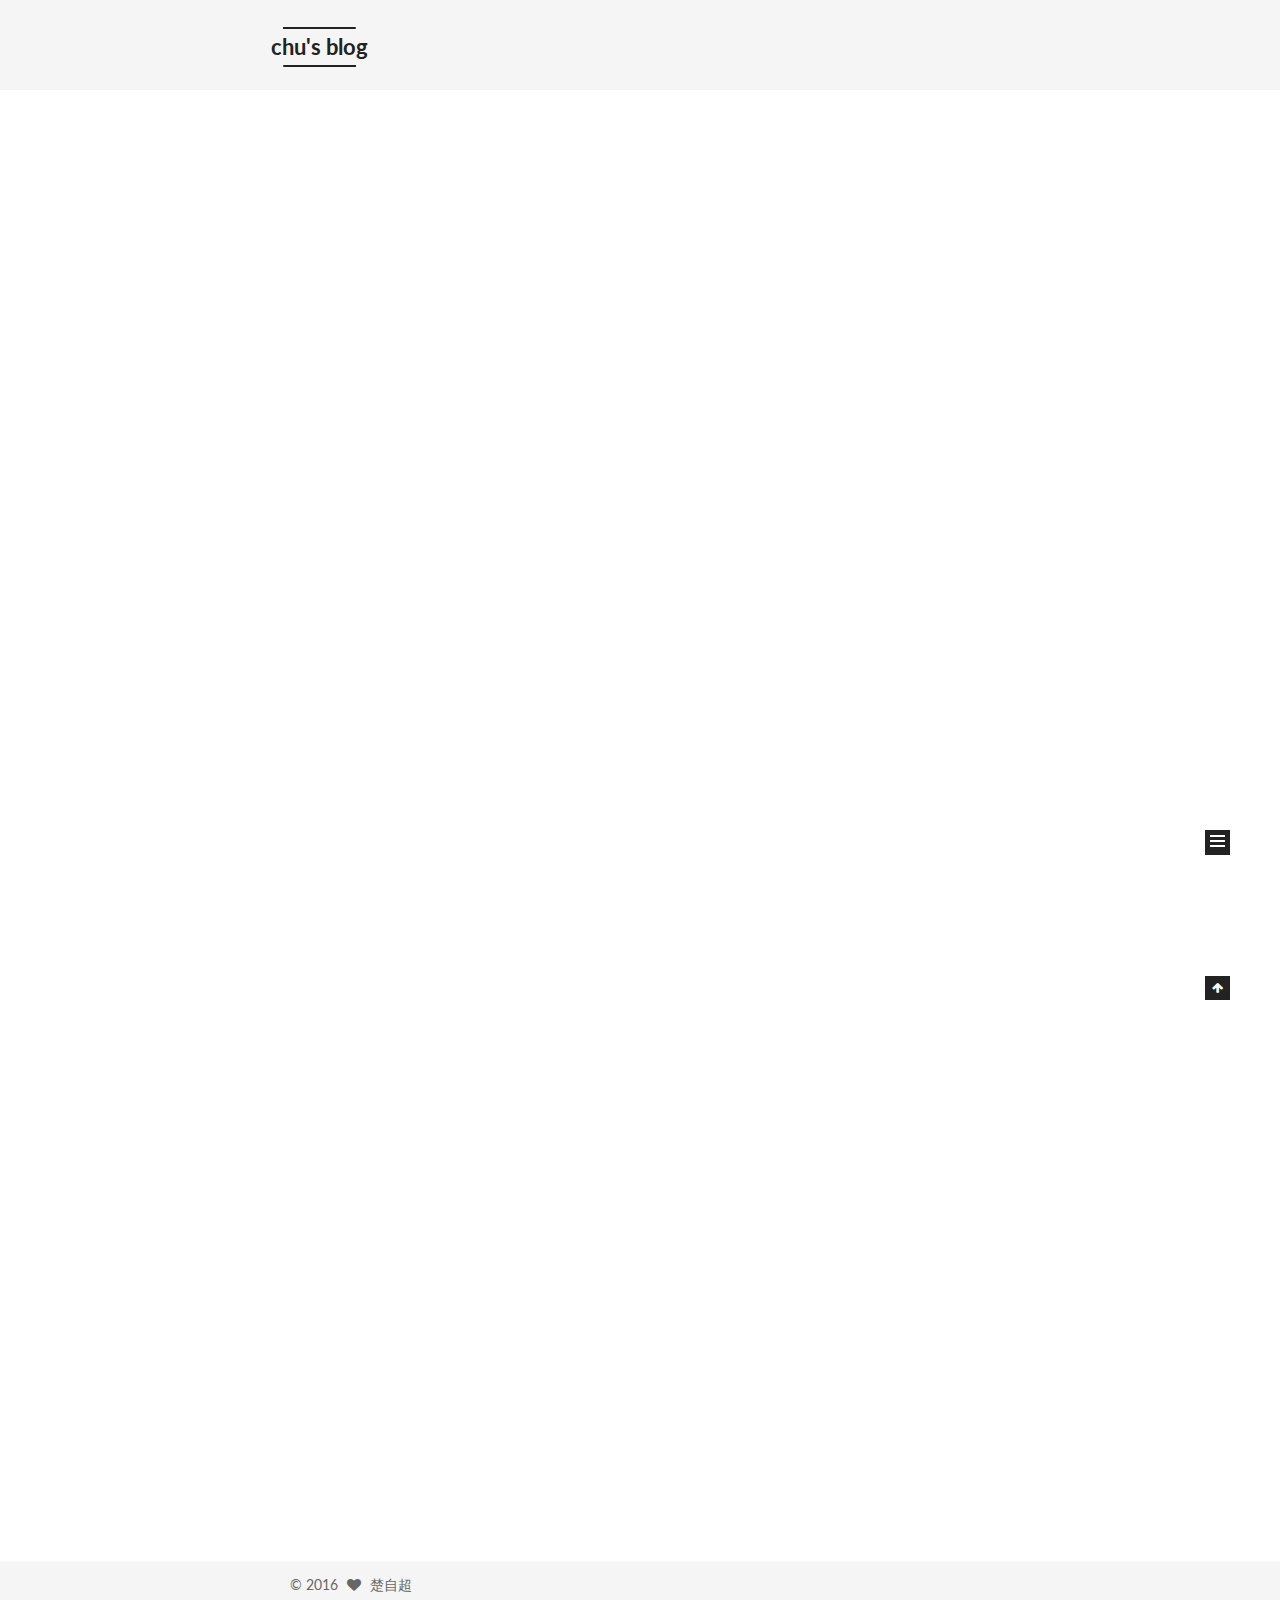
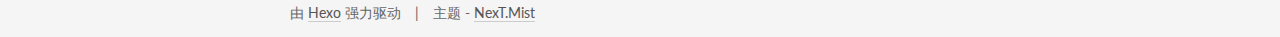
<file: index.html>
<!doctype html>



  


<html class="theme-next mist use-motion">
<head>
  <meta charset="UTF-8"/>
<meta http-equiv="X-UA-Compatible" content="IE=edge,chrome=1" />
<meta name="viewport" content="width=device-width, initial-scale=1, maximum-scale=1"/>



<meta http-equiv="Cache-Control" content="no-transform" />
<meta http-equiv="Cache-Control" content="no-siteapp" />












  
  
  <link href="/vendors/fancybox/source/jquery.fancybox.css?v=2.1.5" rel="stylesheet" type="text/css" />




  
  
  
  

  
    
    
  

  

  

  

  

  
    
    
    <link href="//fonts.googleapis.com/css?family=Lato:300,300italic,400,400italic,700,700italic&subset=latin,latin-ext" rel="stylesheet" type="text/css">
  






<link href="/vendors/font-awesome/css/font-awesome.min.css?v=4.4.0" rel="stylesheet" type="text/css" />

<link href="/css/main.css?v=5.0.1" rel="stylesheet" type="text/css" />


  <meta name="keywords" content="Hexo, NexT" />








  <link rel="shortcut icon" type="image/x-icon" href="/images/favicon.ico?v=5.0.1" />






<meta name="description" content="三尺微命，一介书生。">
<meta property="og:type" content="website">
<meta property="og:title" content="chu's blog">
<meta property="og:url" content="http://yoursite.com/index.html">
<meta property="og:site_name" content="chu's blog">
<meta property="og:description" content="三尺微命，一介书生。">
<meta name="twitter:card" content="summary">
<meta name="twitter:title" content="chu's blog">
<meta name="twitter:description" content="三尺微命，一介书生。">



<script type="text/javascript" id="hexo.configuration">
  var NexT = window.NexT || {};
  var CONFIG = {
    scheme: 'Mist',
    sidebar: {"position":"left","display":"post"},
    fancybox: true,
    motion: true,
    duoshuo: {
      userId: 0,
      author: '博主'
    }
  };
</script>




  <link rel="canonical" href="http://yoursite.com/"/>

  <title> chu's blog </title>
</head>

<body itemscope itemtype="http://schema.org/WebPage" lang="zh-Hans">

  










  
  
    
  

  <div class="container one-collumn sidebar-position-left 
   page-home 
 ">
    <div class="headband"></div>

    <header id="header" class="header" itemscope itemtype="http://schema.org/WPHeader">
      <div class="header-inner"><div class="site-meta ">
  

  <div class="custom-logo-site-title">
    <a href="/"  class="brand" rel="start">
      <span class="logo-line-before"><i></i></span>
      <span class="site-title">chu's blog</span>
      <span class="logo-line-after"><i></i></span>
    </a>
  </div>
  <p class="site-subtitle">开发之路，共勉</p>
</div>

<div class="site-nav-toggle">
  <button>
    <span class="btn-bar"></span>
    <span class="btn-bar"></span>
    <span class="btn-bar"></span>
  </button>
</div>

<nav class="site-nav">
  

  
    <ul id="menu" class="menu">
      
        
        <li class="menu-item menu-item-home">
          <a href="/" rel="section">
            
              <i class="menu-item-icon fa fa-fw fa-home"></i> <br />
            
            首页
          </a>
        </li>
      
        
        <li class="menu-item menu-item-archives">
          <a href="/archives" rel="section">
            
              <i class="menu-item-icon fa fa-fw fa-archive"></i> <br />
            
            归档
          </a>
        </li>
      
        
        <li class="menu-item menu-item-tags">
          <a href="/tags" rel="section">
            
              <i class="menu-item-icon fa fa-fw fa-tags"></i> <br />
            
            标签
          </a>
        </li>
      

      
    </ul>
  

  
</nav>

 </div>
    </header>

    <main id="main" class="main">
      <div class="main-inner">
        <div class="content-wrap">
          <div id="content" class="content">
            
  <section id="posts" class="posts-expand">
    
      

  
  

  
  
  

  <article class="post post-type-normal " itemscope itemtype="http://schema.org/Article">

    
      <header class="post-header">

        
        
          <h1 class="post-title" itemprop="name headline">
            
            
              
                
                <a class="post-title-link" href="/2016/10/18/Xcode8去掉控制台多余信息/" itemprop="url">
                  Xcode8去掉控制台多余信息
                </a>
              
            
          </h1>
        

        <div class="post-meta">
          <span class="post-time">
            <span class="post-meta-item-icon">
              <i class="fa fa-calendar-o"></i>
            </span>
            <span class="post-meta-item-text">发表于</span>
            <time itemprop="dateCreated" datetime="2016-10-18T18:34:53+08:00" content="2016-10-18">
              2016-10-18
            </time>
          </span>

          

          
            
          

          

          
          

          
        </div>
      </header>
    


    <div class="post-body" itemprop="articleBody">

      
      

      
        
          
            <h2 id="WHAT"><a href="#WHAT" class="headerlink" title="WHAT"></a>WHAT</h2><p>&#x5728;&#x66F4;&#x65B0;&#x5230;Xcode8&#x4E4B;&#x540E;&#x6211;&#x4EEC;&#x53EF;&#x4EE5;&#x770B;&#x5230;&#x63A7;&#x5236;&#x53F0;&#x4F1A;&#x591A;&#x4F59;&#x6253;&#x5370;&#x51FA;&#x4E00;&#x4E9B;&#x4E1C;&#x897F;&#xFF0C;&#x5982;&#x4E0B;&#x6240;&#x793A;&#xFF1A;</p>
<figure class="highlight plain"><table><tr><td class="gutter"><pre><div class="line">1</div><div class="line">2</div><div class="line">3</div><div class="line">4</div></pre></td><td class="code"><pre><div class="line">2016-10-18 15:45:35.877398 TYDownloadManagerDemo[1449:108192]</div><div class="line">subsystem: com.apple.UIKit, category: HIDEventFiltered, enable_level: 0, persist_level: 0, default_ttl: 0, info_ttl: 0, debug_ttl: 0, generate_symptoms: 0, enable_oversize: 1, privacy_setting: 2, enable_private_data: 0</div><div class="line">2016-10-18 15:45:35.878273 TYDownloadManagerDemo[1449:108192] subsystem: com.apple.UIKit, category: HIDEventIncoming, enable_level: 0, persist_level: 0, default_ttl: 0, info_ttl: 0, debug_ttl: 0, generate_symptoms: 0, enable_oversize: 1, privacy_setting: 2, enable_private_data: 0</div><div class="line">2016-10-18 15:45:35.991532 TYDownloadManagerDemo[1449:108153] subsystem: com.apple.BaseBoard, category: MachPort, enable_level: 1, persist_level: 0, default_ttl: 0, info_ttl: 0, debug_ttl: 0, generate_symptoms: 0, enable_oversize: 0, privacy_setting: 0, enable_private_data: 0</div></pre></td></tr></table></figure>
<h2 id="HOW"><a href="#HOW" class="headerlink" title="HOW"></a>HOW</h2><p>&#x5176;&#x5B9E;&#x8FD9;&#x4E9B;&#x8F93;&#x51FA;&#x7684;&#x4E1C;&#x897F;&#x90FD;&#x662F;&#x4E00;&#x4E9B;<em>&#x6D3B;&#x52A8;&#x4FE1;&#x606F;</em>&#xFF0C;&#x5728;Xcode8&#x4E2D;&#x82F9;&#x679C;&#x770B;&#x6765;&#x662F;&#x9ED8;&#x8BA4;&#x628A;&#x6D3B;&#x52A8;&#x4FE1;&#x606F;&#x8BBE;&#x7F6E;&#x6210;&#x4E86;&#x8F93;&#x51FA;&#xFF0C;&#x5373;OS_ACTIVITY_MODE&#x9ED8;&#x8BA4;&#x662F;<em>debug</em>&#xFF0C;&#x6709;&#x4E9B;&#x540C;&#x5B66;&#x4E0D;&#x60F3;&#x770B;&#x5230;&#x8FD9;&#x4E9B;&#x8F93;&#x51FA;&#x4FE1;&#x606F;&#xFF0C;&#x90A3;&#x6211;&#x4EEC;&#x5C31;&#x628A;&#x8FD9;&#x4E2A;&#x6A21;&#x5F0F;&#x6539;&#x6210;<em>disable</em>&#x5373;&#x53EF;&#x3002;</p>
<p>&#x6B65;&#x9AA4;&#x5982;&#x4E0B;&#xFF1A;<br><br>&#x5728;Xcode&#x4E2D;&#x4F9D;&#x6B21;&#x627E;&#x5230;Product&#x2013;Scheme&#x2013;Edit Scheme&#x2013;Arguments&#x7136;&#x540E;&#x5728;Enviroment Variables&#x4E2D;&#x6DFB;&#x52A0;OS_ACTIVITY_MODE,&#x5E76;&#x4E14;&#x628A;value&#x8BBE;&#x7F6E;&#x6210;disable&#x5373;&#x53EF;&#x3002;&#x90A3;&#x6837;&#x5C31;&#x770B;&#x4E0D;&#x5230;&#x8FD9;&#x4E9B;&#x8FFD;&#x8E2A;&#x4FE1;&#x606F;&#x4E86;&#x3002;<br><br><img src="/2016/10/18/Xcode8&#x53BB;&#x6389;&#x63A7;&#x5236;&#x53F0;&#x591A;&#x4F59;&#x4FE1;&#x606F;/Xcode8&#x53BB;&#x6389;&#x8FFD;&#x8E2A;&#x4FE1;&#x606F;.jpg" alt="Xcode8&#x8FFD;&#x8E2A;&#x4FE1;&#x606F;"><br><br>&#x5173;&#x4E8E;iOS&#x4E2D;<strong>&#x8FFD;&#x8E2A;&#x4FE1;&#x606F;</strong>&#x5927;&#x5BB6;&#x53EF;&#x4EE5;&#x770B;&#x4E0B;&#x8FD9;&#x7BC7;&#x6587;&#x7AE0;:<a href="https://www.objccn.io/issue-19-5/" target="_blank" rel="external">&#x6D3B;&#x52A8;&#x8FFD;&#x8E2A;</a></p>

          
        
      
    </div>

    <div>
      
    </div>

    <div>
      
    </div>

    <footer class="post-footer">
      

      

      
      
        <div class="post-eof"></div>
      
    </footer>
  </article>


    
      

  
  

  
  
  

  <article class="post post-type-normal " itemscope itemtype="http://schema.org/Article">

    
      <header class="post-header">

        
        
          <h1 class="post-title" itemprop="name headline">
            
            
              
                
                <a class="post-title-link" href="/2016/09/26/First/" itemprop="url">
                  该写东西了
                </a>
              
            
          </h1>
        

        <div class="post-meta">
          <span class="post-time">
            <span class="post-meta-item-icon">
              <i class="fa fa-calendar-o"></i>
            </span>
            <span class="post-meta-item-text">发表于</span>
            <time itemprop="dateCreated" datetime="2016-09-26T16:01:03+08:00" content="2016-09-26">
              2016-09-26
            </time>
          </span>

          

          
            
          

          

          
          

          
        </div>
      </header>
    


    <div class="post-body" itemprop="articleBody">

      
      

      
        
          
            <p>&#x83AB;&#x540D;&#x5176;&#x5999;&#x7684;&#x5931;&#x4E1A;&#x4E86;&#xFF0C;&#x83AB;&#x540D;&#x5176;&#x5999;&#x7684;&#x65E0;&#x4E8B;&#x53EF;&#x5E72;&#x4E86;&#xFF0C;&#x53CD;&#x800C;&#x6709;&#x5927;&#x628A;&#x65F6;&#x95F4;&#x6765;&#x505A;&#x81EA;&#x5DF1;&#x60F3;&#x505A;&#x7684;&#x4E8B;&#x3002;&#x7A81;&#x53D1;&#x5947;&#x60F3;&#x642D;&#x5EFA;&#x4E86;&#x8FD9;&#x4E2A;&#x535A;&#x5BA2;&#xFF0C;&#x4F7F;&#x7528;Hexo+GitPage&#x642D;&#x5EFA;&#xFF0C;&#x5F88;&#x65B9;&#x4FBF;&#x7684;&#x5C31;&#x642D;&#x5EFA;&#x8D77;&#x6765;&#x4E86;&#x3002;&#x53EA;&#x662F;&#x4E0D;&#x77E5;&#x9053;&#x81EA;&#x5DF1;&#x80FD;&#x4E0D;&#x80FD;&#x575A;&#x6301;&#x5199;&#x4E0B;&#x53BB;&#xFF0C;&#x6BD5;&#x7ADF;&#x7ECF;&#x5E38;&#x61D2;&#x764C;&#x53D1;&#x4F5C;&#x3002;&#x4E0D;&#x77E5;&#x9053;&#x5F53;&#x521D;&#x81EA;&#x5DF1;&#x5165;&#x4E86;iOS&#x8FD9;&#x4E2A;&#x5751;&#x662F;&#x5BF9;&#x662F;&#x9519;&#xFF0C;&#x65E2;&#x7136;&#x5165;&#x4E86;&#x8FD9;&#x4E2A;&#x5751;&#x5C31;&#x5E0C;&#x671B;&#x81EA;&#x5DF1;&#x575A;&#x6301;&#x4E0B;&#x53BB;&#xFF0C;&#x6BD5;&#x7ADF;&#x4E0A;&#x5E1D;&#x6709;&#x4E00;&#x53CC;&#x81ED;&#x811A;&#xFF0C;&#x8C01;&#x53C8;&#x77E5;&#x9053;&#x4E0B;&#x4E00;&#x811A;&#x628A;&#x4F60;&#x8E39;&#x5230;&#x54EA;&#x91CC;&#x53BB;~</p>

          
        
      
    </div>

    <div>
      
    </div>

    <div>
      
    </div>

    <footer class="post-footer">
      

      

      
      
        <div class="post-eof"></div>
      
    </footer>
  </article>


    
  </section>

  


          </div>
          


          

        </div>
        
          
  
  <div class="sidebar-toggle">
    <div class="sidebar-toggle-line-wrap">
      <span class="sidebar-toggle-line sidebar-toggle-line-first"></span>
      <span class="sidebar-toggle-line sidebar-toggle-line-middle"></span>
      <span class="sidebar-toggle-line sidebar-toggle-line-last"></span>
    </div>
  </div>

  <aside id="sidebar" class="sidebar">
    <div class="sidebar-inner">

      

      

      <section class="site-overview sidebar-panel  sidebar-panel-active ">
        <div class="site-author motion-element" itemprop="author" itemscope itemtype="http://schema.org/Person">
          <img class="site-author-image" itemprop="image"
               src="/images/avatar.gif"
               alt="楚自超" />
          <p class="site-author-name" itemprop="name">楚自超</p>
          <p class="site-description motion-element" itemprop="description">三尺微命，一介书生。</p>
        </div>
        <nav class="site-state motion-element">
          <div class="site-state-item site-state-posts">
            <a href="/archives">
              <span class="site-state-item-count">2</span>
              <span class="site-state-item-name">日志</span>
            </a>
          </div>

          

          

        </nav>

        

        <div class="links-of-author motion-element">
          
        </div>

        
        

        
        

      </section>

      

    </div>
  </aside>


        
      </div>
    </main>

    <footer id="footer" class="footer">
      <div class="footer-inner">
        <div class="copyright" >
  
  &copy; 
  <span itemprop="copyrightYear">2016</span>
  <span class="with-love">
    <i class="fa fa-heart"></i>
  </span>
  <span class="author" itemprop="copyrightHolder">楚自超</span>
</div>

<div class="powered-by">
  由 <a class="theme-link" href="https://hexo.io">Hexo</a> 强力驱动
</div>

<div class="theme-info">
  主题 -
  <a class="theme-link" href="https://github.com/iissnan/hexo-theme-next">
    NexT.Mist
  </a>
</div>

        

        
      </div>
    </footer>

    <div class="back-to-top">
      <i class="fa fa-arrow-up"></i>
    </div>
  </div>

  

<script type="text/javascript">
  if (Object.prototype.toString.call(window.Promise) !== '[object Function]') {
    window.Promise = null;
  }
</script>









  



  
  <script type="text/javascript" src="/vendors/jquery/index.js?v=2.1.3"></script>

  
  <script type="text/javascript" src="/vendors/fastclick/lib/fastclick.min.js?v=1.0.6"></script>

  
  <script type="text/javascript" src="/vendors/jquery_lazyload/jquery.lazyload.js?v=1.9.7"></script>

  
  <script type="text/javascript" src="/vendors/velocity/velocity.min.js?v=1.2.1"></script>

  
  <script type="text/javascript" src="/vendors/velocity/velocity.ui.min.js?v=1.2.1"></script>

  
  <script type="text/javascript" src="/vendors/fancybox/source/jquery.fancybox.pack.js?v=2.1.5"></script>


  


  <script type="text/javascript" src="/js/src/utils.js?v=5.0.1"></script>

  <script type="text/javascript" src="/js/src/motion.js?v=5.0.1"></script>



  
  

  

  


  <script type="text/javascript" src="/js/src/bootstrap.js?v=5.0.1"></script>



  



  




  
  

  

  

  

</body>
</html>
</file>
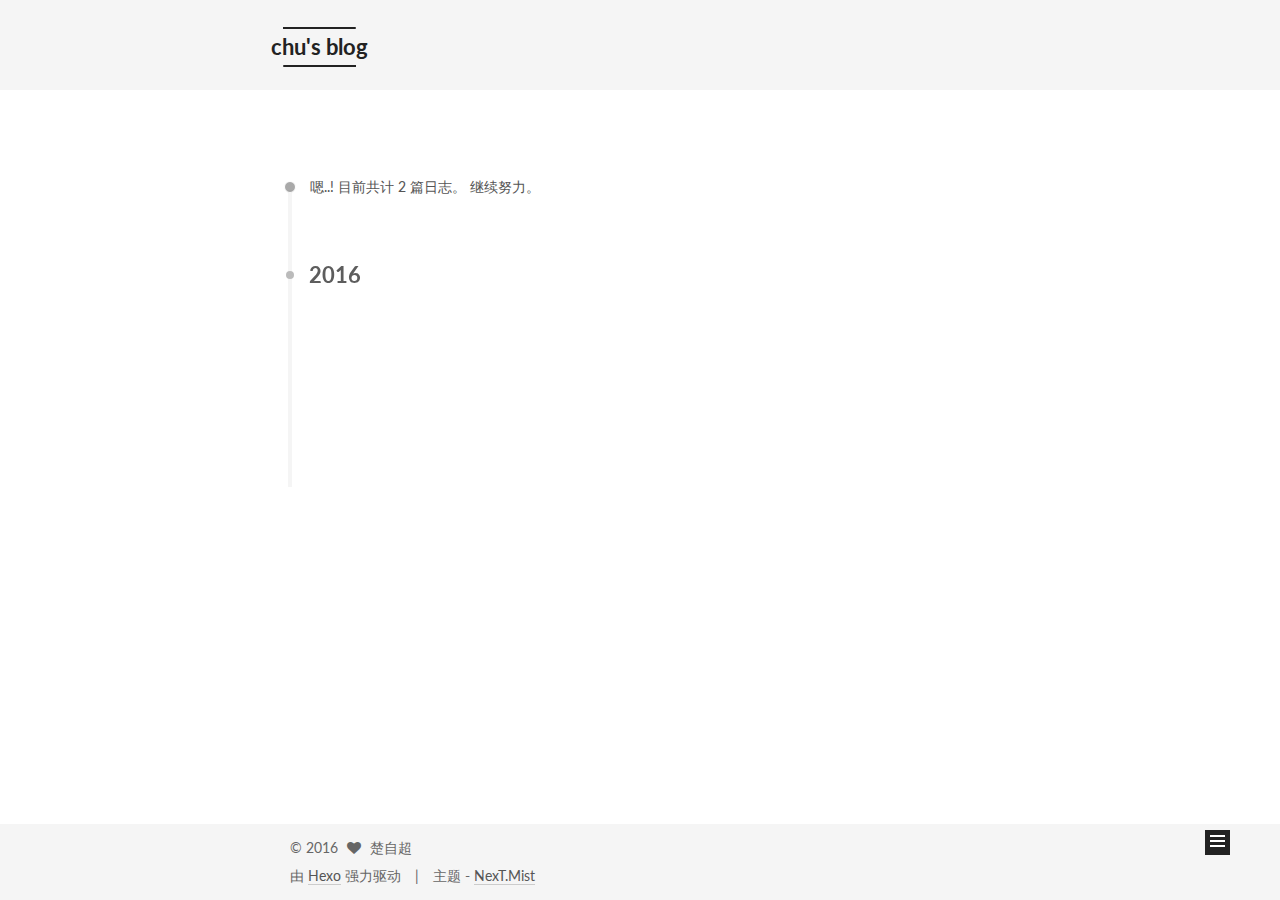
<file: archives/index.html>
<!doctype html>



  


<html class="theme-next mist use-motion">
<head>
  <meta charset="UTF-8"/>
<meta http-equiv="X-UA-Compatible" content="IE=edge,chrome=1" />
<meta name="viewport" content="width=device-width, initial-scale=1, maximum-scale=1"/>



<meta http-equiv="Cache-Control" content="no-transform" />
<meta http-equiv="Cache-Control" content="no-siteapp" />












  
  
  <link href="/vendors/fancybox/source/jquery.fancybox.css?v=2.1.5" rel="stylesheet" type="text/css" />




  
  
  
  

  
    
    
  

  

  

  

  

  
    
    
    <link href="//fonts.googleapis.com/css?family=Lato:300,300italic,400,400italic,700,700italic&subset=latin,latin-ext" rel="stylesheet" type="text/css">
  






<link href="/vendors/font-awesome/css/font-awesome.min.css?v=4.4.0" rel="stylesheet" type="text/css" />

<link href="/css/main.css?v=5.0.1" rel="stylesheet" type="text/css" />


  <meta name="keywords" content="Hexo, NexT" />








  <link rel="shortcut icon" type="image/x-icon" href="/images/favicon.ico?v=5.0.1" />






<meta name="description" content="三尺微命，一介书生。">
<meta property="og:type" content="website">
<meta property="og:title" content="chu's blog">
<meta property="og:url" content="http://yoursite.com/archives/index.html">
<meta property="og:site_name" content="chu's blog">
<meta property="og:description" content="三尺微命，一介书生。">
<meta name="twitter:card" content="summary">
<meta name="twitter:title" content="chu's blog">
<meta name="twitter:description" content="三尺微命，一介书生。">



<script type="text/javascript" id="hexo.configuration">
  var NexT = window.NexT || {};
  var CONFIG = {
    scheme: 'Mist',
    sidebar: {"position":"left","display":"post"},
    fancybox: true,
    motion: true,
    duoshuo: {
      userId: 0,
      author: '博主'
    }
  };
</script>




  <link rel="canonical" href="http://yoursite.com/archives/"/>

  <title> 归档 | chu's blog </title>
</head>

<body itemscope itemtype="http://schema.org/WebPage" lang="zh-Hans">

  










  
  
    
  

  <div class="container one-collumn sidebar-position-left  page-archive  ">
    <div class="headband"></div>

    <header id="header" class="header" itemscope itemtype="http://schema.org/WPHeader">
      <div class="header-inner"><div class="site-meta ">
  

  <div class="custom-logo-site-title">
    <a href="/"  class="brand" rel="start">
      <span class="logo-line-before"><i></i></span>
      <span class="site-title">chu's blog</span>
      <span class="logo-line-after"><i></i></span>
    </a>
  </div>
  <p class="site-subtitle">开发之路，共勉</p>
</div>

<div class="site-nav-toggle">
  <button>
    <span class="btn-bar"></span>
    <span class="btn-bar"></span>
    <span class="btn-bar"></span>
  </button>
</div>

<nav class="site-nav">
  

  
    <ul id="menu" class="menu">
      
        
        <li class="menu-item menu-item-home">
          <a href="/" rel="section">
            
              <i class="menu-item-icon fa fa-fw fa-home"></i> <br />
            
            首页
          </a>
        </li>
      
        
        <li class="menu-item menu-item-archives">
          <a href="/archives" rel="section">
            
              <i class="menu-item-icon fa fa-fw fa-archive"></i> <br />
            
            归档
          </a>
        </li>
      
        
        <li class="menu-item menu-item-tags">
          <a href="/tags" rel="section">
            
              <i class="menu-item-icon fa fa-fw fa-tags"></i> <br />
            
            标签
          </a>
        </li>
      

      
    </ul>
  

  
</nav>

 </div>
    </header>

    <main id="main" class="main">
      <div class="main-inner">
        <div class="content-wrap">
          <div id="content" class="content">
            

  <section id="posts" class="posts-collapse">
    <span class="archive-move-on"></span>

    <span class="archive-page-counter">
      
      
      
        
      
      嗯..! 目前共计 2 篇日志。 继续努力。
    </span>

    

      
      
      

      
        
        <div class="collection-title">
          <h2 class="archive-year motion-element" id="archive-year-2016">2016</h2>
        </div>
      
      

      

  <article class="post post-type-normal" itemscope itemtype="http://schema.org/Article">
    <header class="post-header">

      <h1 class="post-title">
        
            <a class="post-title-link" href="/2016/10/18/Xcode8去掉控制台多余信息/" itemprop="url">
              
                <span itemprop="name">Xcode8去掉控制台多余信息</span>
              
            </a>
        
      </h1>

      <div class="post-meta">
        <time class="post-time" itemprop="dateCreated"
              datetime="2016-10-18T18:34:53+08:00"
              content="2016-10-18" >
          10-18
        </time>
      </div>

    </header>
  </article>



    

      
      
      

      
      

      

  <article class="post post-type-normal" itemscope itemtype="http://schema.org/Article">
    <header class="post-header">

      <h1 class="post-title">
        
            <a class="post-title-link" href="/2016/09/26/First/" itemprop="url">
              
                <span itemprop="name">该写东西了</span>
              
            </a>
        
      </h1>

      <div class="post-meta">
        <time class="post-time" itemprop="dateCreated"
              datetime="2016-09-26T16:01:03+08:00"
              content="2016-09-26" >
          09-26
        </time>
      </div>

    </header>
  </article>



    

  </section>

  



          </div>
          


          

        </div>
        
          
  
  <div class="sidebar-toggle">
    <div class="sidebar-toggle-line-wrap">
      <span class="sidebar-toggle-line sidebar-toggle-line-first"></span>
      <span class="sidebar-toggle-line sidebar-toggle-line-middle"></span>
      <span class="sidebar-toggle-line sidebar-toggle-line-last"></span>
    </div>
  </div>

  <aside id="sidebar" class="sidebar">
    <div class="sidebar-inner">

      

      

      <section class="site-overview sidebar-panel  sidebar-panel-active ">
        <div class="site-author motion-element" itemprop="author" itemscope itemtype="http://schema.org/Person">
          <img class="site-author-image" itemprop="image"
               src="/images/avatar.gif"
               alt="楚自超" />
          <p class="site-author-name" itemprop="name">楚自超</p>
          <p class="site-description motion-element" itemprop="description">三尺微命，一介书生。</p>
        </div>
        <nav class="site-state motion-element">
          <div class="site-state-item site-state-posts">
            <a href="/archives">
              <span class="site-state-item-count">2</span>
              <span class="site-state-item-name">日志</span>
            </a>
          </div>

          

          

        </nav>

        

        <div class="links-of-author motion-element">
          
        </div>

        
        

        
        

      </section>

      

    </div>
  </aside>


        
      </div>
    </main>

    <footer id="footer" class="footer">
      <div class="footer-inner">
        <div class="copyright" >
  
  &copy; 
  <span itemprop="copyrightYear">2016</span>
  <span class="with-love">
    <i class="fa fa-heart"></i>
  </span>
  <span class="author" itemprop="copyrightHolder">楚自超</span>
</div>

<div class="powered-by">
  由 <a class="theme-link" href="https://hexo.io">Hexo</a> 强力驱动
</div>

<div class="theme-info">
  主题 -
  <a class="theme-link" href="https://github.com/iissnan/hexo-theme-next">
    NexT.Mist
  </a>
</div>

        

        
      </div>
    </footer>

    <div class="back-to-top">
      <i class="fa fa-arrow-up"></i>
    </div>
  </div>

  

<script type="text/javascript">
  if (Object.prototype.toString.call(window.Promise) !== '[object Function]') {
    window.Promise = null;
  }
</script>









  



  
  <script type="text/javascript" src="/vendors/jquery/index.js?v=2.1.3"></script>

  
  <script type="text/javascript" src="/vendors/fastclick/lib/fastclick.min.js?v=1.0.6"></script>

  
  <script type="text/javascript" src="/vendors/jquery_lazyload/jquery.lazyload.js?v=1.9.7"></script>

  
  <script type="text/javascript" src="/vendors/velocity/velocity.min.js?v=1.2.1"></script>

  
  <script type="text/javascript" src="/vendors/velocity/velocity.ui.min.js?v=1.2.1"></script>

  
  <script type="text/javascript" src="/vendors/fancybox/source/jquery.fancybox.pack.js?v=2.1.5"></script>


  


  <script type="text/javascript" src="/js/src/utils.js?v=5.0.1"></script>

  <script type="text/javascript" src="/js/src/motion.js?v=5.0.1"></script>



  
  

  
  
    <script type="text/javascript" id="motion.page.archive">
      $('.archive-year').velocity('transition.slideLeftIn');
    </script>
  


  


  <script type="text/javascript" src="/js/src/bootstrap.js?v=5.0.1"></script>



  



  




  
  

  

  

  

</body>
</html>
</file>
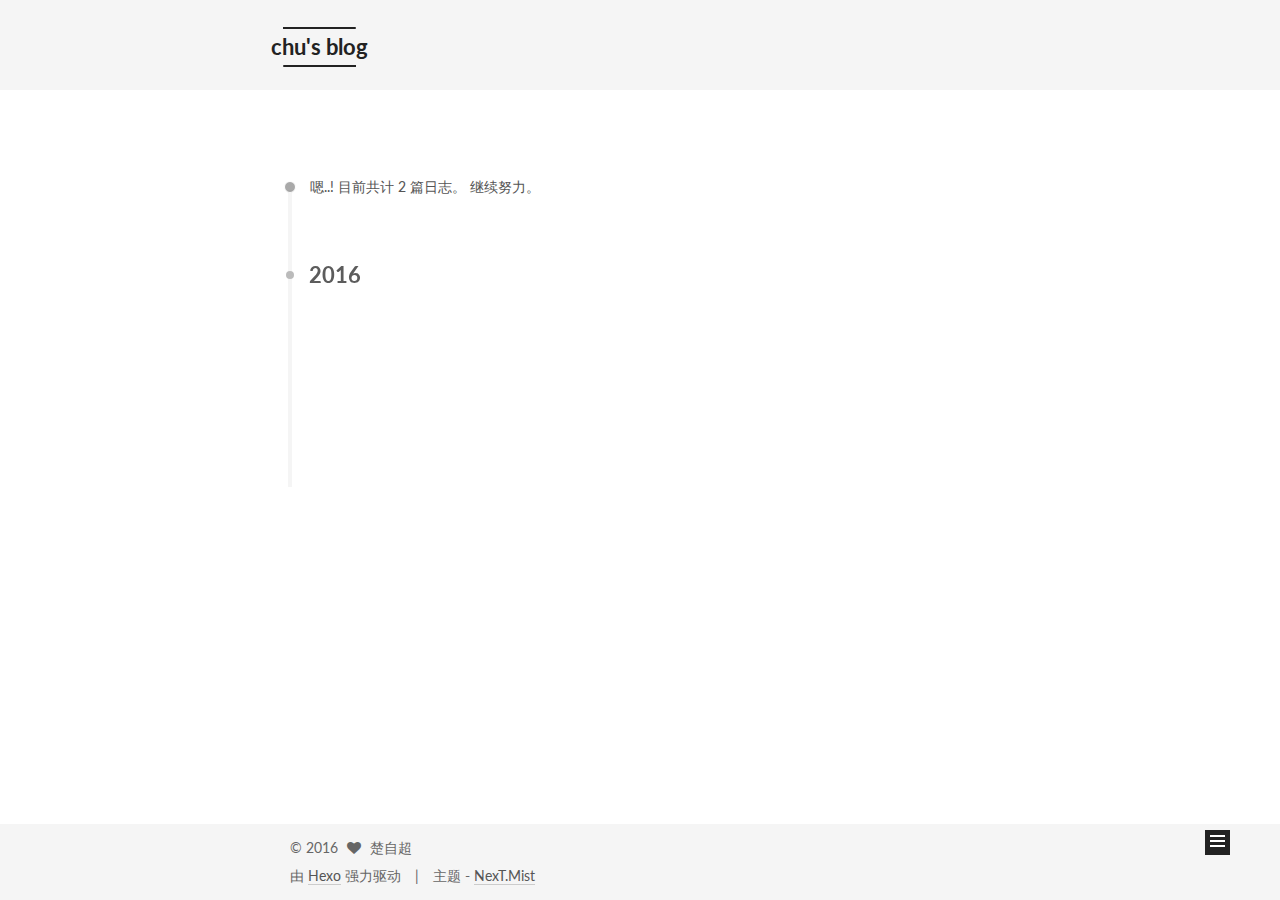
<file: archives/2016/index.html>
<!doctype html>



  


<html class="theme-next mist use-motion">
<head>
  <meta charset="UTF-8"/>
<meta http-equiv="X-UA-Compatible" content="IE=edge,chrome=1" />
<meta name="viewport" content="width=device-width, initial-scale=1, maximum-scale=1"/>



<meta http-equiv="Cache-Control" content="no-transform" />
<meta http-equiv="Cache-Control" content="no-siteapp" />












  
  
  <link href="/vendors/fancybox/source/jquery.fancybox.css?v=2.1.5" rel="stylesheet" type="text/css" />




  
  
  
  

  
    
    
  

  

  

  

  

  
    
    
    <link href="//fonts.googleapis.com/css?family=Lato:300,300italic,400,400italic,700,700italic&subset=latin,latin-ext" rel="stylesheet" type="text/css">
  






<link href="/vendors/font-awesome/css/font-awesome.min.css?v=4.4.0" rel="stylesheet" type="text/css" />

<link href="/css/main.css?v=5.0.1" rel="stylesheet" type="text/css" />


  <meta name="keywords" content="Hexo, NexT" />








  <link rel="shortcut icon" type="image/x-icon" href="/images/favicon.ico?v=5.0.1" />






<meta name="description" content="三尺微命，一介书生。">
<meta property="og:type" content="website">
<meta property="og:title" content="chu's blog">
<meta property="og:url" content="http://yoursite.com/archives/2016/index.html">
<meta property="og:site_name" content="chu's blog">
<meta property="og:description" content="三尺微命，一介书生。">
<meta name="twitter:card" content="summary">
<meta name="twitter:title" content="chu's blog">
<meta name="twitter:description" content="三尺微命，一介书生。">



<script type="text/javascript" id="hexo.configuration">
  var NexT = window.NexT || {};
  var CONFIG = {
    scheme: 'Mist',
    sidebar: {"position":"left","display":"post"},
    fancybox: true,
    motion: true,
    duoshuo: {
      userId: 0,
      author: '博主'
    }
  };
</script>




  <link rel="canonical" href="http://yoursite.com/archives/2016/"/>

  <title> 归档 | chu's blog </title>
</head>

<body itemscope itemtype="http://schema.org/WebPage" lang="zh-Hans">

  










  
  
    
  

  <div class="container one-collumn sidebar-position-left  page-archive  ">
    <div class="headband"></div>

    <header id="header" class="header" itemscope itemtype="http://schema.org/WPHeader">
      <div class="header-inner"><div class="site-meta ">
  

  <div class="custom-logo-site-title">
    <a href="/"  class="brand" rel="start">
      <span class="logo-line-before"><i></i></span>
      <span class="site-title">chu's blog</span>
      <span class="logo-line-after"><i></i></span>
    </a>
  </div>
  <p class="site-subtitle">开发之路，共勉</p>
</div>

<div class="site-nav-toggle">
  <button>
    <span class="btn-bar"></span>
    <span class="btn-bar"></span>
    <span class="btn-bar"></span>
  </button>
</div>

<nav class="site-nav">
  

  
    <ul id="menu" class="menu">
      
        
        <li class="menu-item menu-item-home">
          <a href="/" rel="section">
            
              <i class="menu-item-icon fa fa-fw fa-home"></i> <br />
            
            首页
          </a>
        </li>
      
        
        <li class="menu-item menu-item-archives">
          <a href="/archives" rel="section">
            
              <i class="menu-item-icon fa fa-fw fa-archive"></i> <br />
            
            归档
          </a>
        </li>
      
        
        <li class="menu-item menu-item-tags">
          <a href="/tags" rel="section">
            
              <i class="menu-item-icon fa fa-fw fa-tags"></i> <br />
            
            标签
          </a>
        </li>
      

      
    </ul>
  

  
</nav>

 </div>
    </header>

    <main id="main" class="main">
      <div class="main-inner">
        <div class="content-wrap">
          <div id="content" class="content">
            

  <section id="posts" class="posts-collapse">
    <span class="archive-move-on"></span>

    <span class="archive-page-counter">
      
      
      
        
      
      嗯..! 目前共计 2 篇日志。 继续努力。
    </span>

    

      
      
      

      
        
        <div class="collection-title">
          <h2 class="archive-year motion-element" id="archive-year-2016">2016</h2>
        </div>
      
      

      

  <article class="post post-type-normal" itemscope itemtype="http://schema.org/Article">
    <header class="post-header">

      <h1 class="post-title">
        
            <a class="post-title-link" href="/2016/10/18/Xcode8去掉控制台多余信息/" itemprop="url">
              
                <span itemprop="name">Xcode8去掉控制台多余信息</span>
              
            </a>
        
      </h1>

      <div class="post-meta">
        <time class="post-time" itemprop="dateCreated"
              datetime="2016-10-18T18:34:53+08:00"
              content="2016-10-18" >
          10-18
        </time>
      </div>

    </header>
  </article>



    

      
      
      

      
      

      

  <article class="post post-type-normal" itemscope itemtype="http://schema.org/Article">
    <header class="post-header">

      <h1 class="post-title">
        
            <a class="post-title-link" href="/2016/09/26/First/" itemprop="url">
              
                <span itemprop="name">该写东西了</span>
              
            </a>
        
      </h1>

      <div class="post-meta">
        <time class="post-time" itemprop="dateCreated"
              datetime="2016-09-26T16:01:03+08:00"
              content="2016-09-26" >
          09-26
        </time>
      </div>

    </header>
  </article>



    

  </section>

  



          </div>
          


          

        </div>
        
          
  
  <div class="sidebar-toggle">
    <div class="sidebar-toggle-line-wrap">
      <span class="sidebar-toggle-line sidebar-toggle-line-first"></span>
      <span class="sidebar-toggle-line sidebar-toggle-line-middle"></span>
      <span class="sidebar-toggle-line sidebar-toggle-line-last"></span>
    </div>
  </div>

  <aside id="sidebar" class="sidebar">
    <div class="sidebar-inner">

      

      

      <section class="site-overview sidebar-panel  sidebar-panel-active ">
        <div class="site-author motion-element" itemprop="author" itemscope itemtype="http://schema.org/Person">
          <img class="site-author-image" itemprop="image"
               src="/images/avatar.gif"
               alt="楚自超" />
          <p class="site-author-name" itemprop="name">楚自超</p>
          <p class="site-description motion-element" itemprop="description">三尺微命，一介书生。</p>
        </div>
        <nav class="site-state motion-element">
          <div class="site-state-item site-state-posts">
            <a href="/archives">
              <span class="site-state-item-count">2</span>
              <span class="site-state-item-name">日志</span>
            </a>
          </div>

          

          

        </nav>

        

        <div class="links-of-author motion-element">
          
        </div>

        
        

        
        

      </section>

      

    </div>
  </aside>


        
      </div>
    </main>

    <footer id="footer" class="footer">
      <div class="footer-inner">
        <div class="copyright" >
  
  &copy; 
  <span itemprop="copyrightYear">2016</span>
  <span class="with-love">
    <i class="fa fa-heart"></i>
  </span>
  <span class="author" itemprop="copyrightHolder">楚自超</span>
</div>

<div class="powered-by">
  由 <a class="theme-link" href="https://hexo.io">Hexo</a> 强力驱动
</div>

<div class="theme-info">
  主题 -
  <a class="theme-link" href="https://github.com/iissnan/hexo-theme-next">
    NexT.Mist
  </a>
</div>

        

        
      </div>
    </footer>

    <div class="back-to-top">
      <i class="fa fa-arrow-up"></i>
    </div>
  </div>

  

<script type="text/javascript">
  if (Object.prototype.toString.call(window.Promise) !== '[object Function]') {
    window.Promise = null;
  }
</script>









  



  
  <script type="text/javascript" src="/vendors/jquery/index.js?v=2.1.3"></script>

  
  <script type="text/javascript" src="/vendors/fastclick/lib/fastclick.min.js?v=1.0.6"></script>

  
  <script type="text/javascript" src="/vendors/jquery_lazyload/jquery.lazyload.js?v=1.9.7"></script>

  
  <script type="text/javascript" src="/vendors/velocity/velocity.min.js?v=1.2.1"></script>

  
  <script type="text/javascript" src="/vendors/velocity/velocity.ui.min.js?v=1.2.1"></script>

  
  <script type="text/javascript" src="/vendors/fancybox/source/jquery.fancybox.pack.js?v=2.1.5"></script>


  


  <script type="text/javascript" src="/js/src/utils.js?v=5.0.1"></script>

  <script type="text/javascript" src="/js/src/motion.js?v=5.0.1"></script>



  
  

  
  
    <script type="text/javascript" id="motion.page.archive">
      $('.archive-year').velocity('transition.slideLeftIn');
    </script>
  


  


  <script type="text/javascript" src="/js/src/bootstrap.js?v=5.0.1"></script>



  



  




  
  

  

  

  

</body>
</html>
</file>
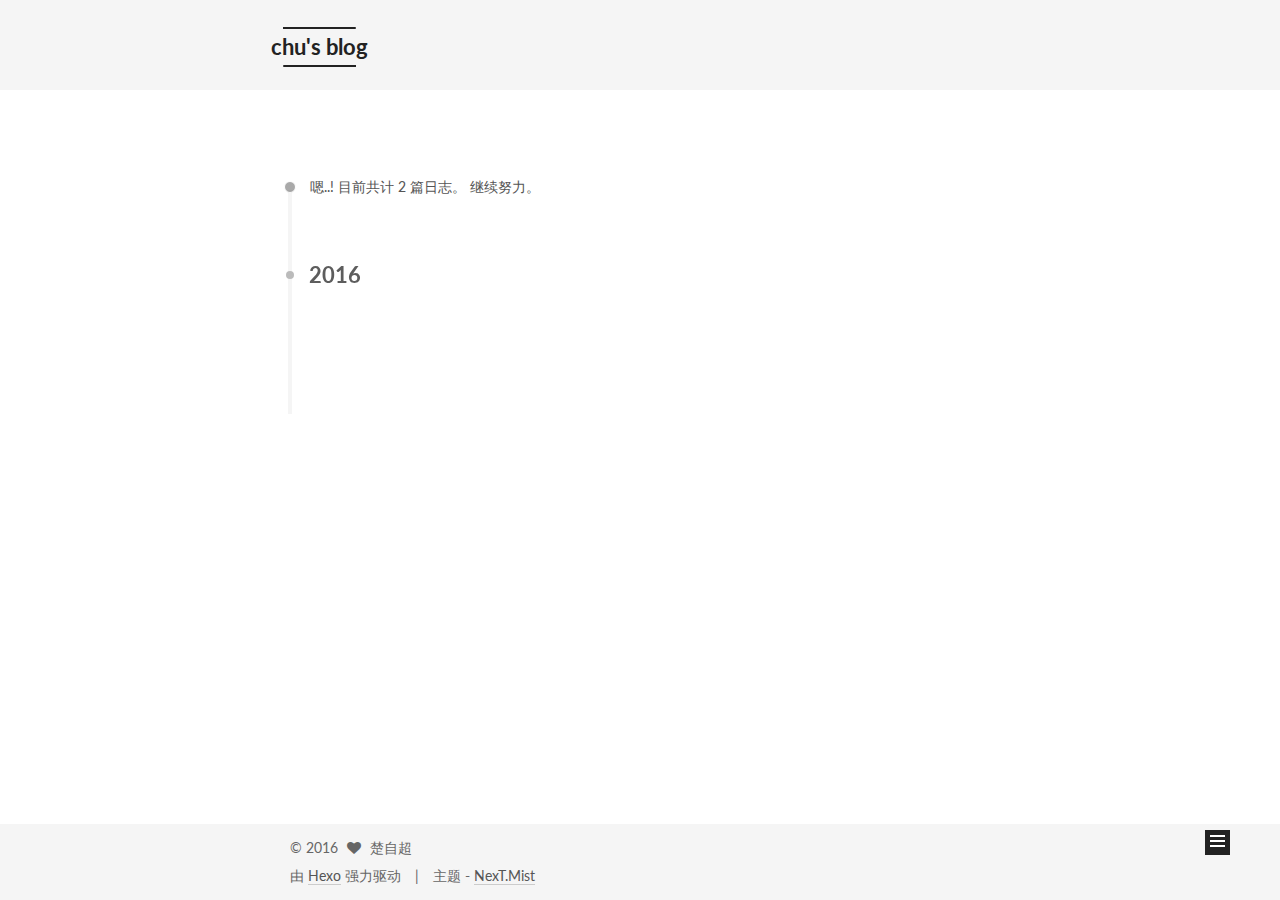
<file: archives/2016/09/index.html>
<!doctype html>



  


<html class="theme-next mist use-motion">
<head>
  <meta charset="UTF-8"/>
<meta http-equiv="X-UA-Compatible" content="IE=edge,chrome=1" />
<meta name="viewport" content="width=device-width, initial-scale=1, maximum-scale=1"/>



<meta http-equiv="Cache-Control" content="no-transform" />
<meta http-equiv="Cache-Control" content="no-siteapp" />












  
  
  <link href="/vendors/fancybox/source/jquery.fancybox.css?v=2.1.5" rel="stylesheet" type="text/css" />




  
  
  
  

  
    
    
  

  

  

  

  

  
    
    
    <link href="//fonts.googleapis.com/css?family=Lato:300,300italic,400,400italic,700,700italic&subset=latin,latin-ext" rel="stylesheet" type="text/css">
  






<link href="/vendors/font-awesome/css/font-awesome.min.css?v=4.4.0" rel="stylesheet" type="text/css" />

<link href="/css/main.css?v=5.0.1" rel="stylesheet" type="text/css" />


  <meta name="keywords" content="Hexo, NexT" />








  <link rel="shortcut icon" type="image/x-icon" href="/images/favicon.ico?v=5.0.1" />






<meta name="description" content="三尺微命，一介书生。">
<meta property="og:type" content="website">
<meta property="og:title" content="chu's blog">
<meta property="og:url" content="http://yoursite.com/archives/2016/09/index.html">
<meta property="og:site_name" content="chu's blog">
<meta property="og:description" content="三尺微命，一介书生。">
<meta name="twitter:card" content="summary">
<meta name="twitter:title" content="chu's blog">
<meta name="twitter:description" content="三尺微命，一介书生。">



<script type="text/javascript" id="hexo.configuration">
  var NexT = window.NexT || {};
  var CONFIG = {
    scheme: 'Mist',
    sidebar: {"position":"left","display":"post"},
    fancybox: true,
    motion: true,
    duoshuo: {
      userId: 0,
      author: '博主'
    }
  };
</script>




  <link rel="canonical" href="http://yoursite.com/archives/2016/09/"/>

  <title> 归档 | chu's blog </title>
</head>

<body itemscope itemtype="http://schema.org/WebPage" lang="zh-Hans">

  










  
  
    
  

  <div class="container one-collumn sidebar-position-left  page-archive  ">
    <div class="headband"></div>

    <header id="header" class="header" itemscope itemtype="http://schema.org/WPHeader">
      <div class="header-inner"><div class="site-meta ">
  

  <div class="custom-logo-site-title">
    <a href="/"  class="brand" rel="start">
      <span class="logo-line-before"><i></i></span>
      <span class="site-title">chu's blog</span>
      <span class="logo-line-after"><i></i></span>
    </a>
  </div>
  <p class="site-subtitle">开发之路，共勉</p>
</div>

<div class="site-nav-toggle">
  <button>
    <span class="btn-bar"></span>
    <span class="btn-bar"></span>
    <span class="btn-bar"></span>
  </button>
</div>

<nav class="site-nav">
  

  
    <ul id="menu" class="menu">
      
        
        <li class="menu-item menu-item-home">
          <a href="/" rel="section">
            
              <i class="menu-item-icon fa fa-fw fa-home"></i> <br />
            
            首页
          </a>
        </li>
      
        
        <li class="menu-item menu-item-archives">
          <a href="/archives" rel="section">
            
              <i class="menu-item-icon fa fa-fw fa-archive"></i> <br />
            
            归档
          </a>
        </li>
      
        
        <li class="menu-item menu-item-tags">
          <a href="/tags" rel="section">
            
              <i class="menu-item-icon fa fa-fw fa-tags"></i> <br />
            
            标签
          </a>
        </li>
      

      
    </ul>
  

  
</nav>

 </div>
    </header>

    <main id="main" class="main">
      <div class="main-inner">
        <div class="content-wrap">
          <div id="content" class="content">
            

  <section id="posts" class="posts-collapse">
    <span class="archive-move-on"></span>

    <span class="archive-page-counter">
      
      
      
        
      
      嗯..! 目前共计 2 篇日志。 继续努力。
    </span>

    

      
      
      

      
        
        <div class="collection-title">
          <h2 class="archive-year motion-element" id="archive-year-2016">2016</h2>
        </div>
      
      

      

  <article class="post post-type-normal" itemscope itemtype="http://schema.org/Article">
    <header class="post-header">

      <h1 class="post-title">
        
            <a class="post-title-link" href="/2016/09/26/First/" itemprop="url">
              
                <span itemprop="name">该写东西了</span>
              
            </a>
        
      </h1>

      <div class="post-meta">
        <time class="post-time" itemprop="dateCreated"
              datetime="2016-09-26T16:01:03+08:00"
              content="2016-09-26" >
          09-26
        </time>
      </div>

    </header>
  </article>



    

  </section>

  



          </div>
          


          

        </div>
        
          
  
  <div class="sidebar-toggle">
    <div class="sidebar-toggle-line-wrap">
      <span class="sidebar-toggle-line sidebar-toggle-line-first"></span>
      <span class="sidebar-toggle-line sidebar-toggle-line-middle"></span>
      <span class="sidebar-toggle-line sidebar-toggle-line-last"></span>
    </div>
  </div>

  <aside id="sidebar" class="sidebar">
    <div class="sidebar-inner">

      

      

      <section class="site-overview sidebar-panel  sidebar-panel-active ">
        <div class="site-author motion-element" itemprop="author" itemscope itemtype="http://schema.org/Person">
          <img class="site-author-image" itemprop="image"
               src="/images/avatar.gif"
               alt="楚自超" />
          <p class="site-author-name" itemprop="name">楚自超</p>
          <p class="site-description motion-element" itemprop="description">三尺微命，一介书生。</p>
        </div>
        <nav class="site-state motion-element">
          <div class="site-state-item site-state-posts">
            <a href="/archives">
              <span class="site-state-item-count">2</span>
              <span class="site-state-item-name">日志</span>
            </a>
          </div>

          

          

        </nav>

        

        <div class="links-of-author motion-element">
          
        </div>

        
        

        
        

      </section>

      

    </div>
  </aside>


        
      </div>
    </main>

    <footer id="footer" class="footer">
      <div class="footer-inner">
        <div class="copyright" >
  
  &copy; 
  <span itemprop="copyrightYear">2016</span>
  <span class="with-love">
    <i class="fa fa-heart"></i>
  </span>
  <span class="author" itemprop="copyrightHolder">楚自超</span>
</div>

<div class="powered-by">
  由 <a class="theme-link" href="https://hexo.io">Hexo</a> 强力驱动
</div>

<div class="theme-info">
  主题 -
  <a class="theme-link" href="https://github.com/iissnan/hexo-theme-next">
    NexT.Mist
  </a>
</div>

        

        
      </div>
    </footer>

    <div class="back-to-top">
      <i class="fa fa-arrow-up"></i>
    </div>
  </div>

  

<script type="text/javascript">
  if (Object.prototype.toString.call(window.Promise) !== '[object Function]') {
    window.Promise = null;
  }
</script>









  



  
  <script type="text/javascript" src="/vendors/jquery/index.js?v=2.1.3"></script>

  
  <script type="text/javascript" src="/vendors/fastclick/lib/fastclick.min.js?v=1.0.6"></script>

  
  <script type="text/javascript" src="/vendors/jquery_lazyload/jquery.lazyload.js?v=1.9.7"></script>

  
  <script type="text/javascript" src="/vendors/velocity/velocity.min.js?v=1.2.1"></script>

  
  <script type="text/javascript" src="/vendors/velocity/velocity.ui.min.js?v=1.2.1"></script>

  
  <script type="text/javascript" src="/vendors/fancybox/source/jquery.fancybox.pack.js?v=2.1.5"></script>


  


  <script type="text/javascript" src="/js/src/utils.js?v=5.0.1"></script>

  <script type="text/javascript" src="/js/src/motion.js?v=5.0.1"></script>



  
  

  
  
    <script type="text/javascript" id="motion.page.archive">
      $('.archive-year').velocity('transition.slideLeftIn');
    </script>
  


  


  <script type="text/javascript" src="/js/src/bootstrap.js?v=5.0.1"></script>



  



  




  
  

  

  

  

</body>
</html>
</file>
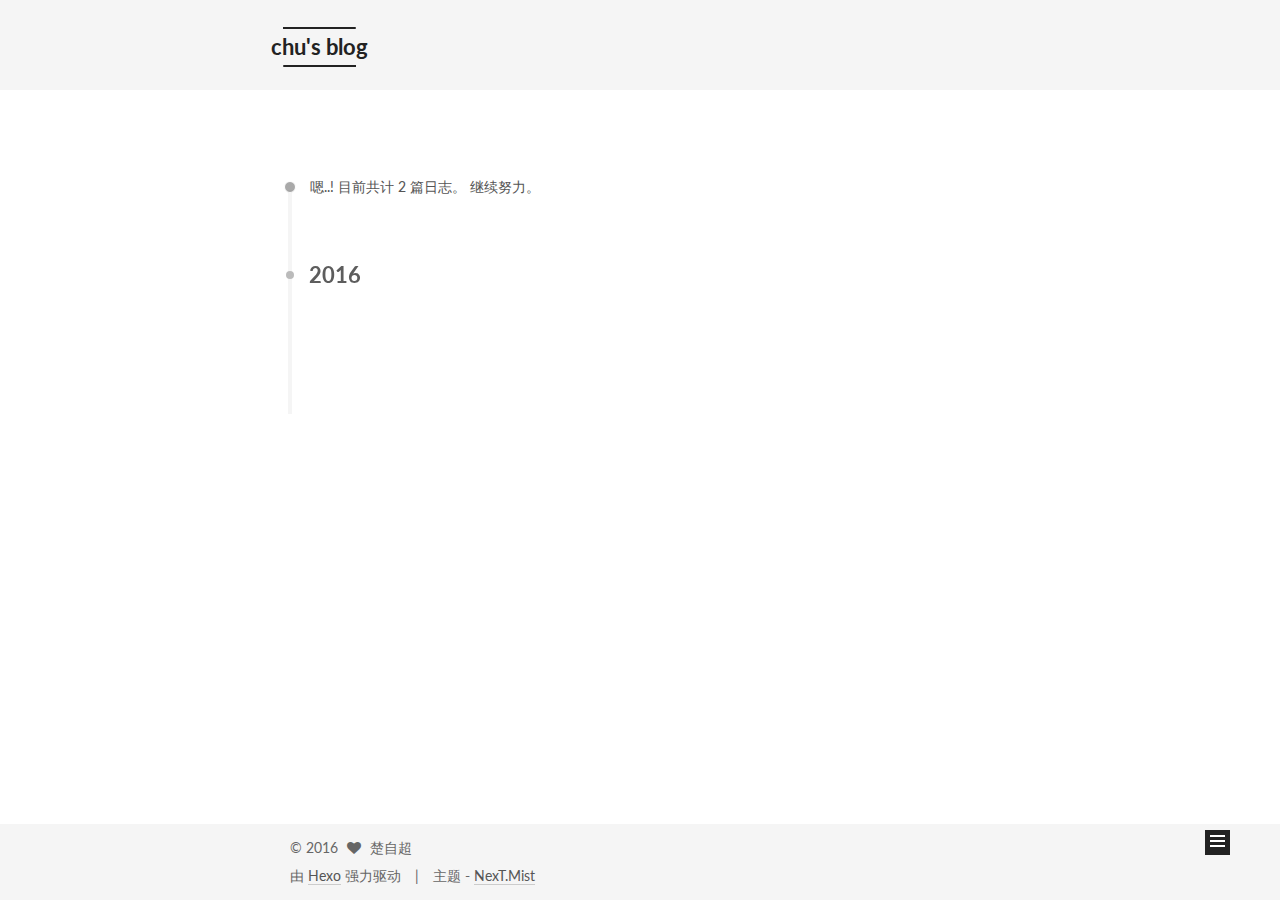
<file: archives/2016/10/index.html>
<!doctype html>



  


<html class="theme-next mist use-motion">
<head>
  <meta charset="UTF-8"/>
<meta http-equiv="X-UA-Compatible" content="IE=edge,chrome=1" />
<meta name="viewport" content="width=device-width, initial-scale=1, maximum-scale=1"/>



<meta http-equiv="Cache-Control" content="no-transform" />
<meta http-equiv="Cache-Control" content="no-siteapp" />












  
  
  <link href="/vendors/fancybox/source/jquery.fancybox.css?v=2.1.5" rel="stylesheet" type="text/css" />




  
  
  
  

  
    
    
  

  

  

  

  

  
    
    
    <link href="//fonts.googleapis.com/css?family=Lato:300,300italic,400,400italic,700,700italic&subset=latin,latin-ext" rel="stylesheet" type="text/css">
  






<link href="/vendors/font-awesome/css/font-awesome.min.css?v=4.4.0" rel="stylesheet" type="text/css" />

<link href="/css/main.css?v=5.0.1" rel="stylesheet" type="text/css" />


  <meta name="keywords" content="Hexo, NexT" />








  <link rel="shortcut icon" type="image/x-icon" href="/images/favicon.ico?v=5.0.1" />






<meta name="description" content="三尺微命，一介书生。">
<meta property="og:type" content="website">
<meta property="og:title" content="chu's blog">
<meta property="og:url" content="http://yoursite.com/archives/2016/10/index.html">
<meta property="og:site_name" content="chu's blog">
<meta property="og:description" content="三尺微命，一介书生。">
<meta name="twitter:card" content="summary">
<meta name="twitter:title" content="chu's blog">
<meta name="twitter:description" content="三尺微命，一介书生。">



<script type="text/javascript" id="hexo.configuration">
  var NexT = window.NexT || {};
  var CONFIG = {
    scheme: 'Mist',
    sidebar: {"position":"left","display":"post"},
    fancybox: true,
    motion: true,
    duoshuo: {
      userId: 0,
      author: '博主'
    }
  };
</script>




  <link rel="canonical" href="http://yoursite.com/archives/2016/10/"/>

  <title> 归档 | chu's blog </title>
</head>

<body itemscope itemtype="http://schema.org/WebPage" lang="zh-Hans">

  










  
  
    
  

  <div class="container one-collumn sidebar-position-left  page-archive  ">
    <div class="headband"></div>

    <header id="header" class="header" itemscope itemtype="http://schema.org/WPHeader">
      <div class="header-inner"><div class="site-meta ">
  

  <div class="custom-logo-site-title">
    <a href="/"  class="brand" rel="start">
      <span class="logo-line-before"><i></i></span>
      <span class="site-title">chu's blog</span>
      <span class="logo-line-after"><i></i></span>
    </a>
  </div>
  <p class="site-subtitle">开发之路，共勉</p>
</div>

<div class="site-nav-toggle">
  <button>
    <span class="btn-bar"></span>
    <span class="btn-bar"></span>
    <span class="btn-bar"></span>
  </button>
</div>

<nav class="site-nav">
  

  
    <ul id="menu" class="menu">
      
        
        <li class="menu-item menu-item-home">
          <a href="/" rel="section">
            
              <i class="menu-item-icon fa fa-fw fa-home"></i> <br />
            
            首页
          </a>
        </li>
      
        
        <li class="menu-item menu-item-archives">
          <a href="/archives" rel="section">
            
              <i class="menu-item-icon fa fa-fw fa-archive"></i> <br />
            
            归档
          </a>
        </li>
      
        
        <li class="menu-item menu-item-tags">
          <a href="/tags" rel="section">
            
              <i class="menu-item-icon fa fa-fw fa-tags"></i> <br />
            
            标签
          </a>
        </li>
      

      
    </ul>
  

  
</nav>

 </div>
    </header>

    <main id="main" class="main">
      <div class="main-inner">
        <div class="content-wrap">
          <div id="content" class="content">
            

  <section id="posts" class="posts-collapse">
    <span class="archive-move-on"></span>

    <span class="archive-page-counter">
      
      
      
        
      
      嗯..! 目前共计 2 篇日志。 继续努力。
    </span>

    

      
      
      

      
        
        <div class="collection-title">
          <h2 class="archive-year motion-element" id="archive-year-2016">2016</h2>
        </div>
      
      

      

  <article class="post post-type-normal" itemscope itemtype="http://schema.org/Article">
    <header class="post-header">

      <h1 class="post-title">
        
            <a class="post-title-link" href="/2016/10/18/Xcode8去掉控制台多余信息/" itemprop="url">
              
                <span itemprop="name">Xcode8去掉控制台多余信息</span>
              
            </a>
        
      </h1>

      <div class="post-meta">
        <time class="post-time" itemprop="dateCreated"
              datetime="2016-10-18T18:34:53+08:00"
              content="2016-10-18" >
          10-18
        </time>
      </div>

    </header>
  </article>



    

  </section>

  



          </div>
          


          

        </div>
        
          
  
  <div class="sidebar-toggle">
    <div class="sidebar-toggle-line-wrap">
      <span class="sidebar-toggle-line sidebar-toggle-line-first"></span>
      <span class="sidebar-toggle-line sidebar-toggle-line-middle"></span>
      <span class="sidebar-toggle-line sidebar-toggle-line-last"></span>
    </div>
  </div>

  <aside id="sidebar" class="sidebar">
    <div class="sidebar-inner">

      

      

      <section class="site-overview sidebar-panel  sidebar-panel-active ">
        <div class="site-author motion-element" itemprop="author" itemscope itemtype="http://schema.org/Person">
          <img class="site-author-image" itemprop="image"
               src="/images/avatar.gif"
               alt="楚自超" />
          <p class="site-author-name" itemprop="name">楚自超</p>
          <p class="site-description motion-element" itemprop="description">三尺微命，一介书生。</p>
        </div>
        <nav class="site-state motion-element">
          <div class="site-state-item site-state-posts">
            <a href="/archives">
              <span class="site-state-item-count">2</span>
              <span class="site-state-item-name">日志</span>
            </a>
          </div>

          

          

        </nav>

        

        <div class="links-of-author motion-element">
          
        </div>

        
        

        
        

      </section>

      

    </div>
  </aside>


        
      </div>
    </main>

    <footer id="footer" class="footer">
      <div class="footer-inner">
        <div class="copyright" >
  
  &copy; 
  <span itemprop="copyrightYear">2016</span>
  <span class="with-love">
    <i class="fa fa-heart"></i>
  </span>
  <span class="author" itemprop="copyrightHolder">楚自超</span>
</div>

<div class="powered-by">
  由 <a class="theme-link" href="https://hexo.io">Hexo</a> 强力驱动
</div>

<div class="theme-info">
  主题 -
  <a class="theme-link" href="https://github.com/iissnan/hexo-theme-next">
    NexT.Mist
  </a>
</div>

        

        
      </div>
    </footer>

    <div class="back-to-top">
      <i class="fa fa-arrow-up"></i>
    </div>
  </div>

  

<script type="text/javascript">
  if (Object.prototype.toString.call(window.Promise) !== '[object Function]') {
    window.Promise = null;
  }
</script>









  



  
  <script type="text/javascript" src="/vendors/jquery/index.js?v=2.1.3"></script>

  
  <script type="text/javascript" src="/vendors/fastclick/lib/fastclick.min.js?v=1.0.6"></script>

  
  <script type="text/javascript" src="/vendors/jquery_lazyload/jquery.lazyload.js?v=1.9.7"></script>

  
  <script type="text/javascript" src="/vendors/velocity/velocity.min.js?v=1.2.1"></script>

  
  <script type="text/javascript" src="/vendors/velocity/velocity.ui.min.js?v=1.2.1"></script>

  
  <script type="text/javascript" src="/vendors/fancybox/source/jquery.fancybox.pack.js?v=2.1.5"></script>


  


  <script type="text/javascript" src="/js/src/utils.js?v=5.0.1"></script>

  <script type="text/javascript" src="/js/src/motion.js?v=5.0.1"></script>



  
  

  
  
    <script type="text/javascript" id="motion.page.archive">
      $('.archive-year').velocity('transition.slideLeftIn');
    </script>
  


  


  <script type="text/javascript" src="/js/src/bootstrap.js?v=5.0.1"></script>



  



  




  
  

  

  

  

</body>
</html>
</file>
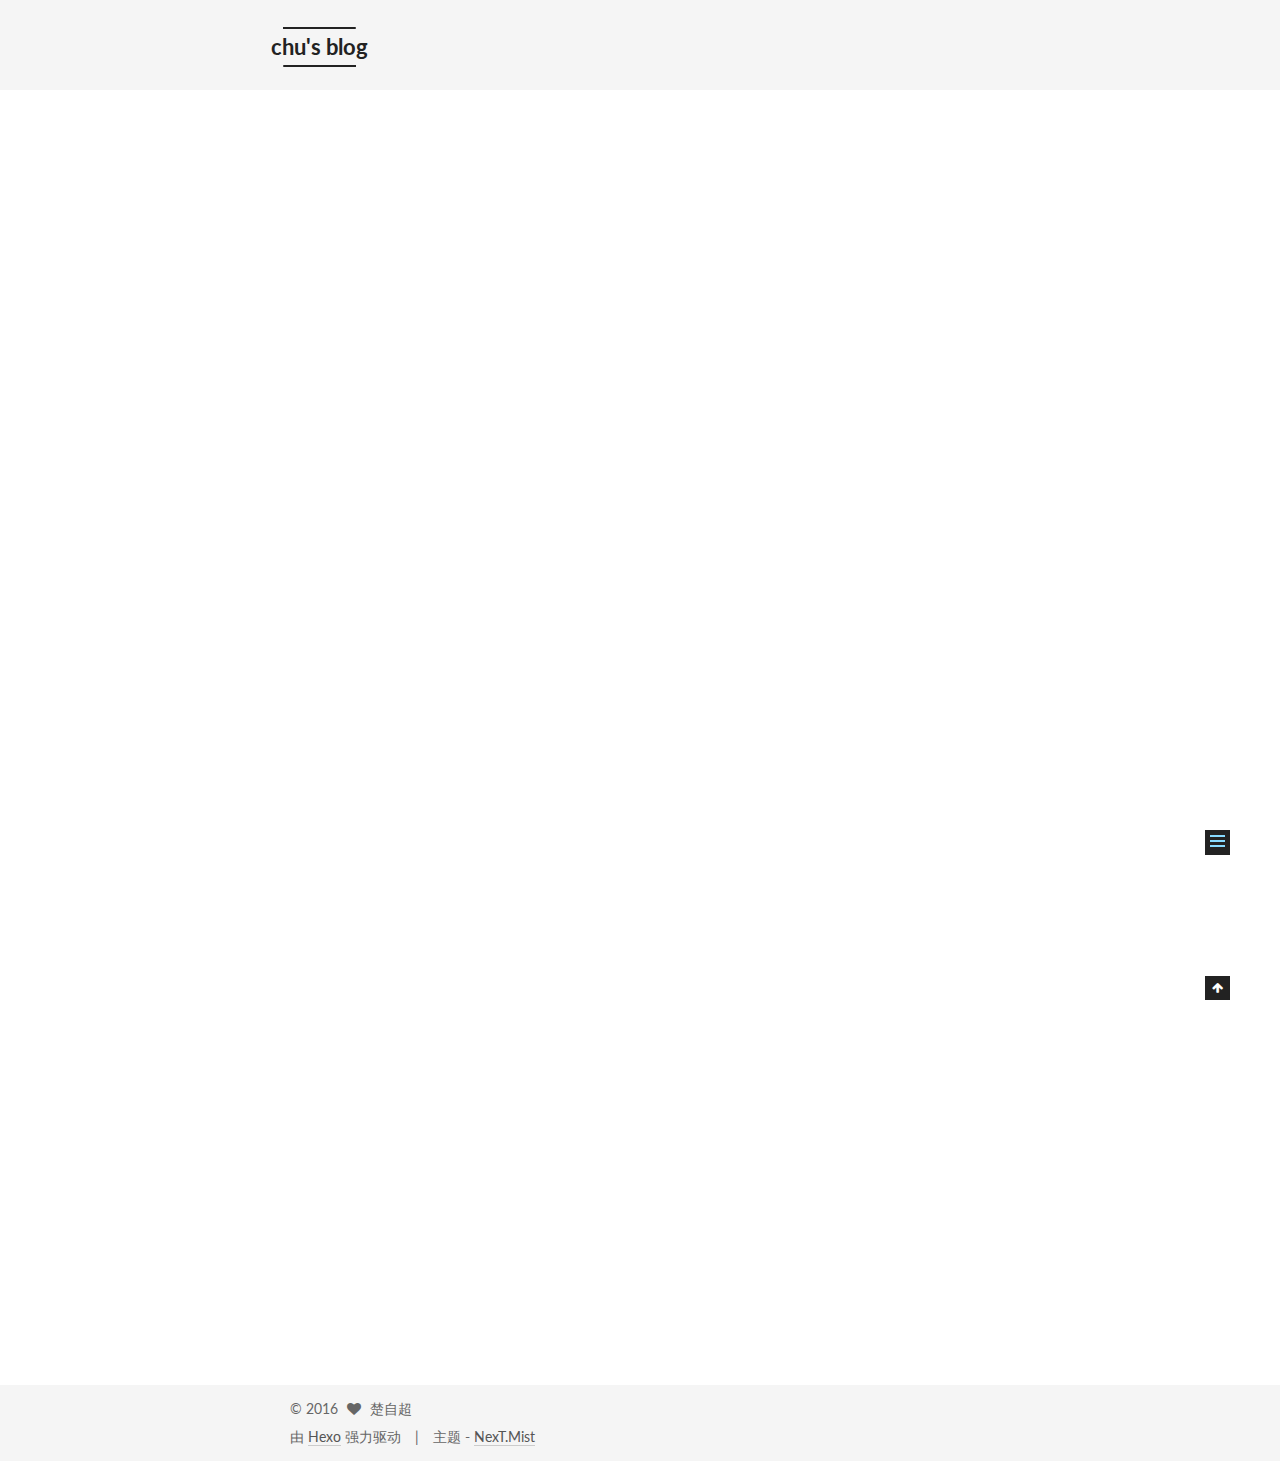
<file: 2016/09/15/hello-world/index.html>
<!doctype html>



  


<html class="theme-next mist use-motion">
<head>
  <meta charset="UTF-8"/>
<meta http-equiv="X-UA-Compatible" content="IE=edge,chrome=1" />
<meta name="viewport" content="width=device-width, initial-scale=1, maximum-scale=1"/>



<meta http-equiv="Cache-Control" content="no-transform" />
<meta http-equiv="Cache-Control" content="no-siteapp" />












  
  
  <link href="/vendors/fancybox/source/jquery.fancybox.css?v=2.1.5" rel="stylesheet" type="text/css" />




  
  
  
  

  
    
    
  

  

  

  

  

  
    
    
    <link href="//fonts.googleapis.com/css?family=Lato:300,300italic,400,400italic,700,700italic&subset=latin,latin-ext" rel="stylesheet" type="text/css">
  






<link href="/vendors/font-awesome/css/font-awesome.min.css?v=4.4.0" rel="stylesheet" type="text/css" />

<link href="/css/main.css?v=5.0.1" rel="stylesheet" type="text/css" />


  <meta name="keywords" content="Hexo, NexT" />








  <link rel="shortcut icon" type="image/x-icon" href="/images/favicon.ico?v=5.0.1" />






<meta name="description" content="Welcome to Hexo! This is your very first post. Check documentation for more info. If you get any problems when using Hexo, you can find the answer in troubleshooting or you can ask me on GitHub.
Quick">
<meta property="og:type" content="article">
<meta property="og:title" content="Hello World">
<meta property="og:url" content="http://yoursite.com/2016/09/15/hello-world/index.html">
<meta property="og:site_name" content="chu's blog">
<meta property="og:description" content="Welcome to Hexo! This is your very first post. Check documentation for more info. If you get any problems when using Hexo, you can find the answer in troubleshooting or you can ask me on GitHub.
Quick">
<meta property="og:updated_time" content="2016-09-15T11:03:41.000Z">
<meta name="twitter:card" content="summary">
<meta name="twitter:title" content="Hello World">
<meta name="twitter:description" content="Welcome to Hexo! This is your very first post. Check documentation for more info. If you get any problems when using Hexo, you can find the answer in troubleshooting or you can ask me on GitHub.
Quick">



<script type="text/javascript" id="hexo.configuration">
  var NexT = window.NexT || {};
  var CONFIG = {
    scheme: 'Mist',
    sidebar: {"position":"left","display":"post"},
    fancybox: true,
    motion: true,
    duoshuo: {
      userId: 0,
      author: '博主'
    }
  };
</script>




  <link rel="canonical" href="http://yoursite.com/2016/09/15/hello-world/"/>

  <title> Hello World | chu's blog </title>
</head>

<body itemscope itemtype="http://schema.org/WebPage" lang="zh-Hans">

  










  
  
    
  

  <div class="container one-collumn sidebar-position-left page-post-detail ">
    <div class="headband"></div>

    <header id="header" class="header" itemscope itemtype="http://schema.org/WPHeader">
      <div class="header-inner"><div class="site-meta ">
  

  <div class="custom-logo-site-title">
    <a href="/"  class="brand" rel="start">
      <span class="logo-line-before"><i></i></span>
      <span class="site-title">chu's blog</span>
      <span class="logo-line-after"><i></i></span>
    </a>
  </div>
  <p class="site-subtitle">开发之路，共勉</p>
</div>

<div class="site-nav-toggle">
  <button>
    <span class="btn-bar"></span>
    <span class="btn-bar"></span>
    <span class="btn-bar"></span>
  </button>
</div>

<nav class="site-nav">
  

  
    <ul id="menu" class="menu">
      
        
        <li class="menu-item menu-item-home">
          <a href="/" rel="section">
            
              <i class="menu-item-icon fa fa-fw fa-home"></i> <br />
            
            首页
          </a>
        </li>
      
        
        <li class="menu-item menu-item-archives">
          <a href="/archives" rel="section">
            
              <i class="menu-item-icon fa fa-fw fa-archive"></i> <br />
            
            归档
          </a>
        </li>
      
        
        <li class="menu-item menu-item-tags">
          <a href="/tags" rel="section">
            
              <i class="menu-item-icon fa fa-fw fa-tags"></i> <br />
            
            标签
          </a>
        </li>
      

      
    </ul>
  

  
</nav>

 </div>
    </header>

    <main id="main" class="main">
      <div class="main-inner">
        <div class="content-wrap">
          <div id="content" class="content">
            

  <div id="posts" class="posts-expand">
    

  
  

  
  
  

  <article class="post post-type-normal " itemscope itemtype="http://schema.org/Article">

    
      <header class="post-header">

        
        
          <h1 class="post-title" itemprop="name headline">
            
            
              
                Hello World
              
            
          </h1>
        

        <div class="post-meta">
          <span class="post-time">
            <span class="post-meta-item-icon">
              <i class="fa fa-calendar-o"></i>
            </span>
            <span class="post-meta-item-text">发表于</span>
            <time itemprop="dateCreated" datetime="2016-09-15T19:03:41+08:00" content="2016-09-15">
              2016-09-15
            </time>
          </span>

          

          
            
          

          

          
          

          
        </div>
      </header>
    


    <div class="post-body" itemprop="articleBody">

      
      

      
        <p>Welcome to <a href="https://hexo.io/" target="_blank" rel="external">Hexo</a>! This is your very first post. Check <a href="https://hexo.io/docs/" target="_blank" rel="external">documentation</a> for more info. If you get any problems when using Hexo, you can find the answer in <a href="https://hexo.io/docs/troubleshooting.html" target="_blank" rel="external">troubleshooting</a> or you can ask me on <a href="https://github.com/hexojs/hexo/issues" target="_blank" rel="external">GitHub</a>.</p>
<h2 id="Quick-Start"><a href="#Quick-Start" class="headerlink" title="Quick Start"></a>Quick Start</h2><h3 id="Create-a-new-post"><a href="#Create-a-new-post" class="headerlink" title="Create a new post"></a>Create a new post</h3><figure class="highlight bash"><table><tr><td class="gutter"><pre><div class="line">1</div></pre></td><td class="code"><pre><div class="line">$ hexo new <span class="string">"My New Post"</span></div></pre></td></tr></table></figure>
<p>More info: <a href="https://hexo.io/docs/writing.html" target="_blank" rel="external">Writing</a></p>
<h3 id="Run-server"><a href="#Run-server" class="headerlink" title="Run server"></a>Run server</h3><figure class="highlight bash"><table><tr><td class="gutter"><pre><div class="line">1</div></pre></td><td class="code"><pre><div class="line">$ hexo server</div></pre></td></tr></table></figure>
<p>More info: <a href="https://hexo.io/docs/server.html" target="_blank" rel="external">Server</a></p>
<h3 id="Generate-static-files"><a href="#Generate-static-files" class="headerlink" title="Generate static files"></a>Generate static files</h3><figure class="highlight bash"><table><tr><td class="gutter"><pre><div class="line">1</div></pre></td><td class="code"><pre><div class="line">$ hexo generate</div></pre></td></tr></table></figure>
<p>More info: <a href="https://hexo.io/docs/generating.html" target="_blank" rel="external">Generating</a></p>
<h3 id="Deploy-to-remote-sites"><a href="#Deploy-to-remote-sites" class="headerlink" title="Deploy to remote sites"></a>Deploy to remote sites</h3><figure class="highlight bash"><table><tr><td class="gutter"><pre><div class="line">1</div></pre></td><td class="code"><pre><div class="line">$ hexo deploy</div></pre></td></tr></table></figure>
<p>More info: <a href="https://hexo.io/docs/deployment.html" target="_blank" rel="external">Deployment</a></p>

      
    </div>

    <div>
      
        

      
    </div>

    <div>
      
        

      
    </div>

    <footer class="post-footer">
      

      
        <div class="post-nav">
          <div class="post-nav-next post-nav-item">
            
          </div>

          <div class="post-nav-prev post-nav-item">
            
              <a href="/2016/09/26/First/" rel="prev" title="该写东西了">
                该写东西了 <i class="fa fa-chevron-right"></i>
              </a>
            
          </div>
        </div>
      

      
      
    </footer>
  </article>



    <div class="post-spread">
      
    </div>
  </div>


          </div>
          


          
  <div class="comments" id="comments">
    
  </div>


        </div>
        
          
  
  <div class="sidebar-toggle">
    <div class="sidebar-toggle-line-wrap">
      <span class="sidebar-toggle-line sidebar-toggle-line-first"></span>
      <span class="sidebar-toggle-line sidebar-toggle-line-middle"></span>
      <span class="sidebar-toggle-line sidebar-toggle-line-last"></span>
    </div>
  </div>

  <aside id="sidebar" class="sidebar">
    <div class="sidebar-inner">

      

      
        <ul class="sidebar-nav motion-element">
          <li class="sidebar-nav-toc sidebar-nav-active" data-target="post-toc-wrap" >
            文章目录
          </li>
          <li class="sidebar-nav-overview" data-target="site-overview">
            站点概览
          </li>
        </ul>
      

      <section class="site-overview sidebar-panel ">
        <div class="site-author motion-element" itemprop="author" itemscope itemtype="http://schema.org/Person">
          <img class="site-author-image" itemprop="image"
               src="/images/avatar.gif"
               alt="楚自超" />
          <p class="site-author-name" itemprop="name">楚自超</p>
          <p class="site-description motion-element" itemprop="description">三尺微命，一介书生。低头做事，抬头装X。</p>
        </div>
        <nav class="site-state motion-element">
          <div class="site-state-item site-state-posts">
            <a href="/archives">
              <span class="site-state-item-count">2</span>
              <span class="site-state-item-name">日志</span>
            </a>
          </div>

          

          

        </nav>

        

        <div class="links-of-author motion-element">
          
        </div>

        
        

        
        

      </section>

      
        <section class="post-toc-wrap motion-element sidebar-panel sidebar-panel-active">
          <div class="post-toc">
            
              
            
            
              <div class="post-toc-content"><ol class="nav"><li class="nav-item nav-level-2"><a class="nav-link" href="#Quick-Start"><span class="nav-number">1.</span> <span class="nav-text">Quick Start</span></a><ol class="nav-child"><li class="nav-item nav-level-3"><a class="nav-link" href="#Create-a-new-post"><span class="nav-number">1.1.</span> <span class="nav-text">Create a new post</span></a></li><li class="nav-item nav-level-3"><a class="nav-link" href="#Run-server"><span class="nav-number">1.2.</span> <span class="nav-text">Run server</span></a></li><li class="nav-item nav-level-3"><a class="nav-link" href="#Generate-static-files"><span class="nav-number">1.3.</span> <span class="nav-text">Generate static files</span></a></li><li class="nav-item nav-level-3"><a class="nav-link" href="#Deploy-to-remote-sites"><span class="nav-number">1.4.</span> <span class="nav-text">Deploy to remote sites</span></a></li></ol></li></ol></div>
            
          </div>
        </section>
      

    </div>
  </aside>


        
      </div>
    </main>

    <footer id="footer" class="footer">
      <div class="footer-inner">
        <div class="copyright" >
  
  &copy; 
  <span itemprop="copyrightYear">2016</span>
  <span class="with-love">
    <i class="fa fa-heart"></i>
  </span>
  <span class="author" itemprop="copyrightHolder">楚自超</span>
</div>

<div class="powered-by">
  由 <a class="theme-link" href="https://hexo.io">Hexo</a> 强力驱动
</div>

<div class="theme-info">
  主题 -
  <a class="theme-link" href="https://github.com/iissnan/hexo-theme-next">
    NexT.Mist
  </a>
</div>

        

        
      </div>
    </footer>

    <div class="back-to-top">
      <i class="fa fa-arrow-up"></i>
    </div>
  </div>

  

<script type="text/javascript">
  if (Object.prototype.toString.call(window.Promise) !== '[object Function]') {
    window.Promise = null;
  }
</script>









  



  
  <script type="text/javascript" src="/vendors/jquery/index.js?v=2.1.3"></script>

  
  <script type="text/javascript" src="/vendors/fastclick/lib/fastclick.min.js?v=1.0.6"></script>

  
  <script type="text/javascript" src="/vendors/jquery_lazyload/jquery.lazyload.js?v=1.9.7"></script>

  
  <script type="text/javascript" src="/vendors/velocity/velocity.min.js?v=1.2.1"></script>

  
  <script type="text/javascript" src="/vendors/velocity/velocity.ui.min.js?v=1.2.1"></script>

  
  <script type="text/javascript" src="/vendors/fancybox/source/jquery.fancybox.pack.js?v=2.1.5"></script>


  


  <script type="text/javascript" src="/js/src/utils.js?v=5.0.1"></script>

  <script type="text/javascript" src="/js/src/motion.js?v=5.0.1"></script>



  
  

  
  <script type="text/javascript" src="/js/src/scrollspy.js?v=5.0.1"></script>
<script type="text/javascript" src="/js/src/post-details.js?v=5.0.1"></script>



  


  <script type="text/javascript" src="/js/src/bootstrap.js?v=5.0.1"></script>



  



  




  
  

  

  

  

</body>
</html>
</file>
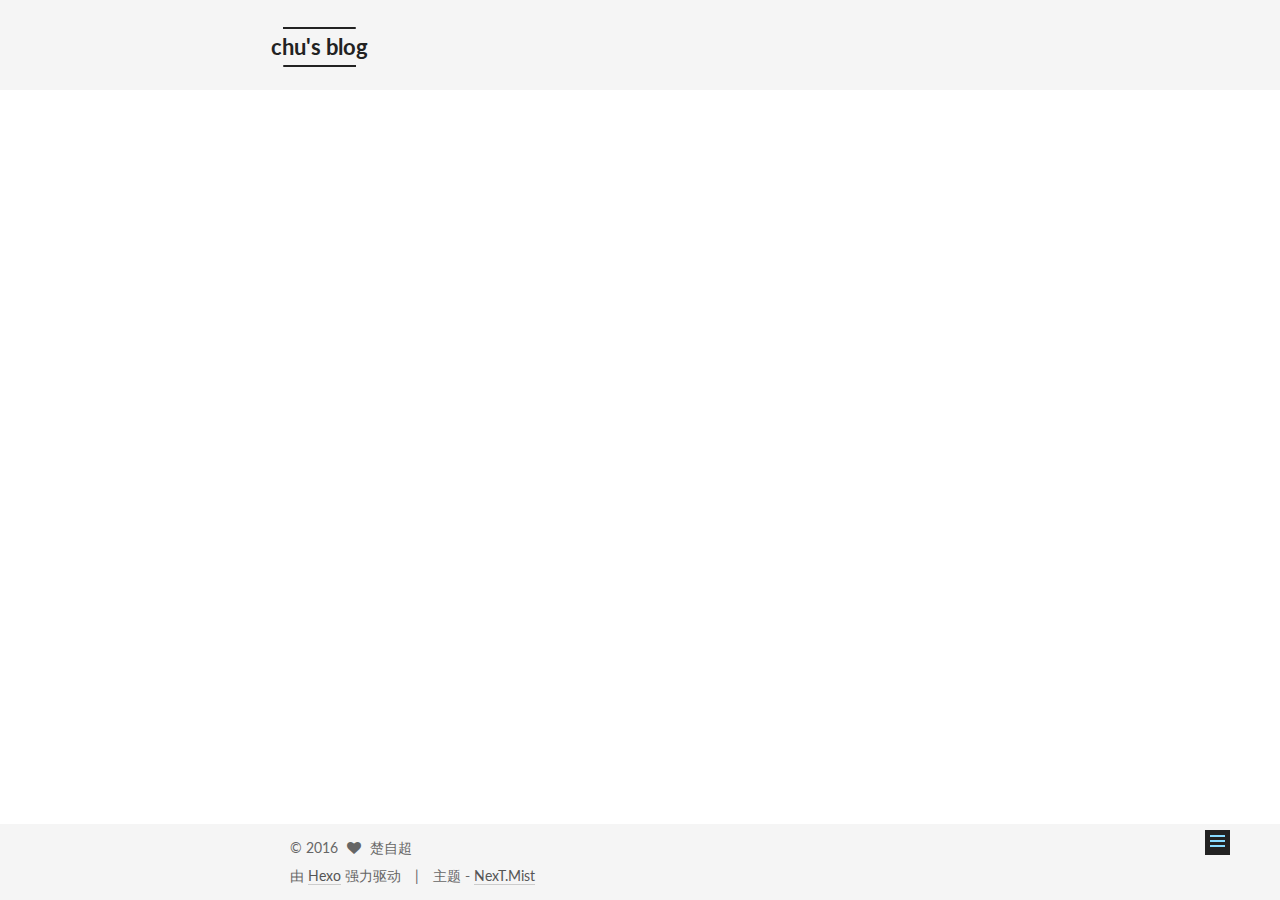
<file: 2016/09/26/First/index.html>
<!doctype html>



  


<html class="theme-next mist use-motion">
<head>
  <meta charset="UTF-8"/>
<meta http-equiv="X-UA-Compatible" content="IE=edge,chrome=1" />
<meta name="viewport" content="width=device-width, initial-scale=1, maximum-scale=1"/>



<meta http-equiv="Cache-Control" content="no-transform" />
<meta http-equiv="Cache-Control" content="no-siteapp" />












  
  
  <link href="/vendors/fancybox/source/jquery.fancybox.css?v=2.1.5" rel="stylesheet" type="text/css" />




  
  
  
  

  
    
    
  

  

  

  

  

  
    
    
    <link href="//fonts.googleapis.com/css?family=Lato:300,300italic,400,400italic,700,700italic&subset=latin,latin-ext" rel="stylesheet" type="text/css">
  






<link href="/vendors/font-awesome/css/font-awesome.min.css?v=4.4.0" rel="stylesheet" type="text/css" />

<link href="/css/main.css?v=5.0.1" rel="stylesheet" type="text/css" />


  <meta name="keywords" content="Hexo, NexT" />








  <link rel="shortcut icon" type="image/x-icon" href="/images/favicon.ico?v=5.0.1" />






<meta name="description" content="&amp;#x83AB;&amp;#x540D;&amp;#x5176;&amp;#x5999;&amp;#x7684;&amp;#x5931;&amp;#x4E1A;&amp;#x4E86;&amp;#xFF0C;&amp;#x83AB;&amp;#x540D;&amp;#x5176;&amp;#x5999;&amp;#x7684;&amp;#x65E0;&amp;#x4E8B;&amp;#x53EF;&amp;#x5E72;&amp;#x4E86;&amp;#xFF0C;&amp;#x53CD;&amp;#x800C;&amp;#x6709;&amp;#x5927;&amp;#x628A;">
<meta property="og:type" content="article">
<meta property="og:title" content="该写东西了">
<meta property="og:url" content="http://yoursite.com/2016/09/26/First/index.html">
<meta property="og:site_name" content="chu's blog">
<meta property="og:description" content="&amp;#x83AB;&amp;#x540D;&amp;#x5176;&amp;#x5999;&amp;#x7684;&amp;#x5931;&amp;#x4E1A;&amp;#x4E86;&amp;#xFF0C;&amp;#x83AB;&amp;#x540D;&amp;#x5176;&amp;#x5999;&amp;#x7684;&amp;#x65E0;&amp;#x4E8B;&amp;#x53EF;&amp;#x5E72;&amp;#x4E86;&amp;#xFF0C;&amp;#x53CD;&amp;#x800C;&amp;#x6709;&amp;#x5927;&amp;#x628A;">
<meta property="og:updated_time" content="2016-09-26T08:10:43.000Z">
<meta name="twitter:card" content="summary">
<meta name="twitter:title" content="该写东西了">
<meta name="twitter:description" content="&amp;#x83AB;&amp;#x540D;&amp;#x5176;&amp;#x5999;&amp;#x7684;&amp;#x5931;&amp;#x4E1A;&amp;#x4E86;&amp;#xFF0C;&amp;#x83AB;&amp;#x540D;&amp;#x5176;&amp;#x5999;&amp;#x7684;&amp;#x65E0;&amp;#x4E8B;&amp;#x53EF;&amp;#x5E72;&amp;#x4E86;&amp;#xFF0C;&amp;#x53CD;&amp;#x800C;&amp;#x6709;&amp;#x5927;&amp;#x628A;">



<script type="text/javascript" id="hexo.configuration">
  var NexT = window.NexT || {};
  var CONFIG = {
    scheme: 'Mist',
    sidebar: {"position":"left","display":"post"},
    fancybox: true,
    motion: true,
    duoshuo: {
      userId: 0,
      author: '博主'
    }
  };
</script>




  <link rel="canonical" href="http://yoursite.com/2016/09/26/First/"/>

  <title> 该写东西了 | chu's blog </title>
</head>

<body itemscope itemtype="http://schema.org/WebPage" lang="zh-Hans">

  










  
  
    
  

  <div class="container one-collumn sidebar-position-left page-post-detail ">
    <div class="headband"></div>

    <header id="header" class="header" itemscope itemtype="http://schema.org/WPHeader">
      <div class="header-inner"><div class="site-meta ">
  

  <div class="custom-logo-site-title">
    <a href="/"  class="brand" rel="start">
      <span class="logo-line-before"><i></i></span>
      <span class="site-title">chu's blog</span>
      <span class="logo-line-after"><i></i></span>
    </a>
  </div>
  <p class="site-subtitle">开发之路，共勉</p>
</div>

<div class="site-nav-toggle">
  <button>
    <span class="btn-bar"></span>
    <span class="btn-bar"></span>
    <span class="btn-bar"></span>
  </button>
</div>

<nav class="site-nav">
  

  
    <ul id="menu" class="menu">
      
        
        <li class="menu-item menu-item-home">
          <a href="/" rel="section">
            
              <i class="menu-item-icon fa fa-fw fa-home"></i> <br />
            
            首页
          </a>
        </li>
      
        
        <li class="menu-item menu-item-archives">
          <a href="/archives" rel="section">
            
              <i class="menu-item-icon fa fa-fw fa-archive"></i> <br />
            
            归档
          </a>
        </li>
      
        
        <li class="menu-item menu-item-tags">
          <a href="/tags" rel="section">
            
              <i class="menu-item-icon fa fa-fw fa-tags"></i> <br />
            
            标签
          </a>
        </li>
      

      
    </ul>
  

  
</nav>

 </div>
    </header>

    <main id="main" class="main">
      <div class="main-inner">
        <div class="content-wrap">
          <div id="content" class="content">
            

  <div id="posts" class="posts-expand">
    

  
  

  
  
  

  <article class="post post-type-normal " itemscope itemtype="http://schema.org/Article">

    
      <header class="post-header">

        
        
          <h1 class="post-title" itemprop="name headline">
            
            
              
                该写东西了
              
            
          </h1>
        

        <div class="post-meta">
          <span class="post-time">
            <span class="post-meta-item-icon">
              <i class="fa fa-calendar-o"></i>
            </span>
            <span class="post-meta-item-text">发表于</span>
            <time itemprop="dateCreated" datetime="2016-09-26T16:01:03+08:00" content="2016-09-26">
              2016-09-26
            </time>
          </span>

          

          
            
          

          

          
          

          
        </div>
      </header>
    


    <div class="post-body" itemprop="articleBody">

      
      

      
        <p>&#x83AB;&#x540D;&#x5176;&#x5999;&#x7684;&#x5931;&#x4E1A;&#x4E86;&#xFF0C;&#x83AB;&#x540D;&#x5176;&#x5999;&#x7684;&#x65E0;&#x4E8B;&#x53EF;&#x5E72;&#x4E86;&#xFF0C;&#x53CD;&#x800C;&#x6709;&#x5927;&#x628A;&#x65F6;&#x95F4;&#x6765;&#x505A;&#x81EA;&#x5DF1;&#x60F3;&#x505A;&#x7684;&#x4E8B;&#x3002;&#x7A81;&#x53D1;&#x5947;&#x60F3;&#x642D;&#x5EFA;&#x4E86;&#x8FD9;&#x4E2A;&#x535A;&#x5BA2;&#xFF0C;&#x4F7F;&#x7528;Hexo+GitPage&#x642D;&#x5EFA;&#xFF0C;&#x5F88;&#x65B9;&#x4FBF;&#x7684;&#x5C31;&#x642D;&#x5EFA;&#x8D77;&#x6765;&#x4E86;&#x3002;&#x53EA;&#x662F;&#x4E0D;&#x77E5;&#x9053;&#x81EA;&#x5DF1;&#x80FD;&#x4E0D;&#x80FD;&#x575A;&#x6301;&#x5199;&#x4E0B;&#x53BB;&#xFF0C;&#x6BD5;&#x7ADF;&#x7ECF;&#x5E38;&#x61D2;&#x764C;&#x53D1;&#x4F5C;&#x3002;&#x4E0D;&#x77E5;&#x9053;&#x5F53;&#x521D;&#x81EA;&#x5DF1;&#x5165;&#x4E86;iOS&#x8FD9;&#x4E2A;&#x5751;&#x662F;&#x5BF9;&#x662F;&#x9519;&#xFF0C;&#x65E2;&#x7136;&#x5165;&#x4E86;&#x8FD9;&#x4E2A;&#x5751;&#x5C31;&#x5E0C;&#x671B;&#x81EA;&#x5DF1;&#x575A;&#x6301;&#x4E0B;&#x53BB;&#xFF0C;&#x6BD5;&#x7ADF;&#x4E0A;&#x5E1D;&#x6709;&#x4E00;&#x53CC;&#x81ED;&#x811A;&#xFF0C;&#x8C01;&#x53C8;&#x77E5;&#x9053;&#x4E0B;&#x4E00;&#x811A;&#x628A;&#x4F60;&#x8E39;&#x5230;&#x54EA;&#x91CC;&#x53BB;~</p>

      
    </div>

    <div>
      
        

      
    </div>

    <div>
      
        

      
    </div>

    <footer class="post-footer">
      

      
        <div class="post-nav">
          <div class="post-nav-next post-nav-item">
            
          </div>

          <div class="post-nav-prev post-nav-item">
            
              <a href="/2016/10/18/Xcode8去掉控制台多余信息/" rel="prev" title="Xcode8去掉控制台多余信息">
                Xcode8去掉控制台多余信息 <i class="fa fa-chevron-right"></i>
              </a>
            
          </div>
        </div>
      

      
      
    </footer>
  </article>



    <div class="post-spread">
      
    </div>
  </div>


          </div>
          


          
  <div class="comments" id="comments">
    
  </div>


        </div>
        
          
  
  <div class="sidebar-toggle">
    <div class="sidebar-toggle-line-wrap">
      <span class="sidebar-toggle-line sidebar-toggle-line-first"></span>
      <span class="sidebar-toggle-line sidebar-toggle-line-middle"></span>
      <span class="sidebar-toggle-line sidebar-toggle-line-last"></span>
    </div>
  </div>

  <aside id="sidebar" class="sidebar">
    <div class="sidebar-inner">

      

      
        <ul class="sidebar-nav motion-element">
          <li class="sidebar-nav-toc sidebar-nav-active" data-target="post-toc-wrap" >
            文章目录
          </li>
          <li class="sidebar-nav-overview" data-target="site-overview">
            站点概览
          </li>
        </ul>
      

      <section class="site-overview sidebar-panel ">
        <div class="site-author motion-element" itemprop="author" itemscope itemtype="http://schema.org/Person">
          <img class="site-author-image" itemprop="image"
               src="/images/avatar.gif"
               alt="楚自超" />
          <p class="site-author-name" itemprop="name">楚自超</p>
          <p class="site-description motion-element" itemprop="description">三尺微命，一介书生。</p>
        </div>
        <nav class="site-state motion-element">
          <div class="site-state-item site-state-posts">
            <a href="/archives">
              <span class="site-state-item-count">2</span>
              <span class="site-state-item-name">日志</span>
            </a>
          </div>

          

          

        </nav>

        

        <div class="links-of-author motion-element">
          
        </div>

        
        

        
        

      </section>

      
        <section class="post-toc-wrap motion-element sidebar-panel sidebar-panel-active">
          <div class="post-toc">
            
              
            
            
              <p class="post-toc-empty">此文章未包含目录</p>
            
          </div>
        </section>
      

    </div>
  </aside>


        
      </div>
    </main>

    <footer id="footer" class="footer">
      <div class="footer-inner">
        <div class="copyright" >
  
  &copy; 
  <span itemprop="copyrightYear">2016</span>
  <span class="with-love">
    <i class="fa fa-heart"></i>
  </span>
  <span class="author" itemprop="copyrightHolder">楚自超</span>
</div>

<div class="powered-by">
  由 <a class="theme-link" href="https://hexo.io">Hexo</a> 强力驱动
</div>

<div class="theme-info">
  主题 -
  <a class="theme-link" href="https://github.com/iissnan/hexo-theme-next">
    NexT.Mist
  </a>
</div>

        

        
      </div>
    </footer>

    <div class="back-to-top">
      <i class="fa fa-arrow-up"></i>
    </div>
  </div>

  

<script type="text/javascript">
  if (Object.prototype.toString.call(window.Promise) !== '[object Function]') {
    window.Promise = null;
  }
</script>









  



  
  <script type="text/javascript" src="/vendors/jquery/index.js?v=2.1.3"></script>

  
  <script type="text/javascript" src="/vendors/fastclick/lib/fastclick.min.js?v=1.0.6"></script>

  
  <script type="text/javascript" src="/vendors/jquery_lazyload/jquery.lazyload.js?v=1.9.7"></script>

  
  <script type="text/javascript" src="/vendors/velocity/velocity.min.js?v=1.2.1"></script>

  
  <script type="text/javascript" src="/vendors/velocity/velocity.ui.min.js?v=1.2.1"></script>

  
  <script type="text/javascript" src="/vendors/fancybox/source/jquery.fancybox.pack.js?v=2.1.5"></script>


  


  <script type="text/javascript" src="/js/src/utils.js?v=5.0.1"></script>

  <script type="text/javascript" src="/js/src/motion.js?v=5.0.1"></script>



  
  

  
  <script type="text/javascript" src="/js/src/scrollspy.js?v=5.0.1"></script>
<script type="text/javascript" src="/js/src/post-details.js?v=5.0.1"></script>



  


  <script type="text/javascript" src="/js/src/bootstrap.js?v=5.0.1"></script>



  



  




  
  

  

  

  

</body>
</html>
</file>
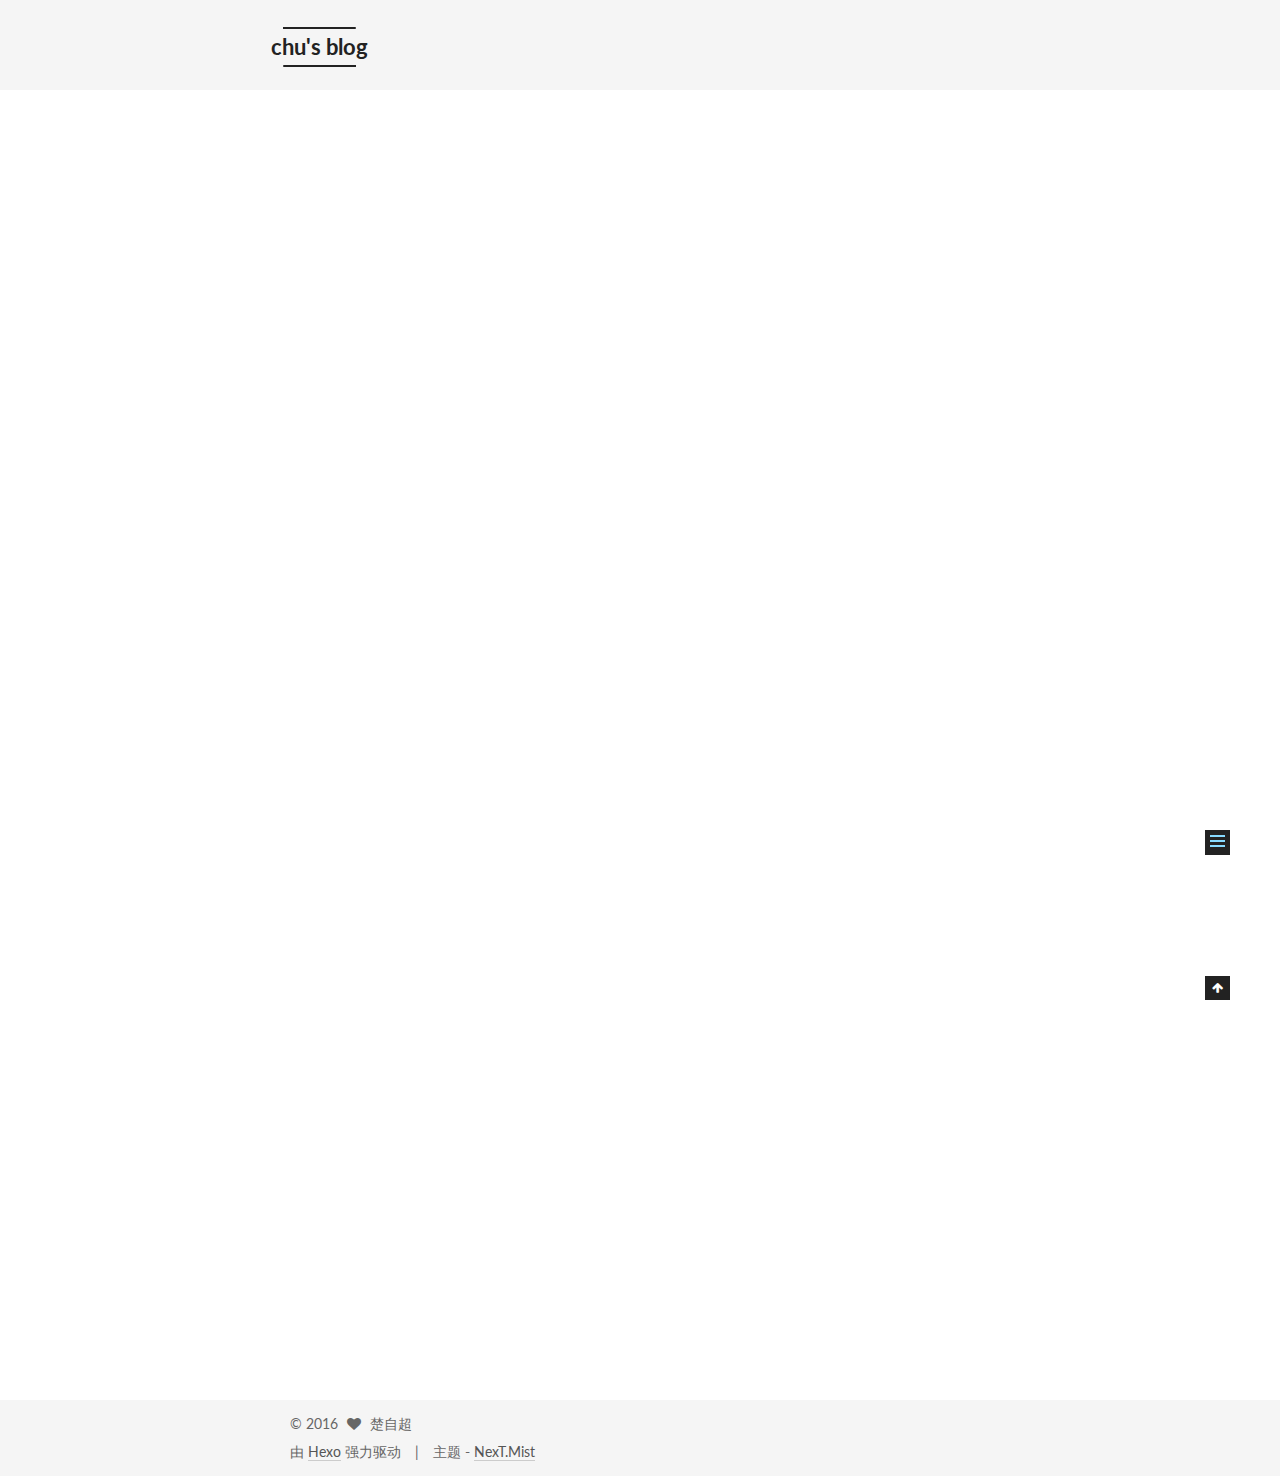
<file: 2016/10/18/Xcode8去掉控制台多余信息/index.html>
<!doctype html>



  


<html class="theme-next mist use-motion">
<head>
  <meta charset="UTF-8"/>
<meta http-equiv="X-UA-Compatible" content="IE=edge,chrome=1" />
<meta name="viewport" content="width=device-width, initial-scale=1, maximum-scale=1"/>



<meta http-equiv="Cache-Control" content="no-transform" />
<meta http-equiv="Cache-Control" content="no-siteapp" />












  
  
  <link href="/vendors/fancybox/source/jquery.fancybox.css?v=2.1.5" rel="stylesheet" type="text/css" />




  
  
  
  

  
    
    
  

  

  

  

  

  
    
    
    <link href="//fonts.googleapis.com/css?family=Lato:300,300italic,400,400italic,700,700italic&subset=latin,latin-ext" rel="stylesheet" type="text/css">
  






<link href="/vendors/font-awesome/css/font-awesome.min.css?v=4.4.0" rel="stylesheet" type="text/css" />

<link href="/css/main.css?v=5.0.1" rel="stylesheet" type="text/css" />


  <meta name="keywords" content="Hexo, NexT" />








  <link rel="shortcut icon" type="image/x-icon" href="/images/favicon.ico?v=5.0.1" />






<meta name="description" content="WHAT&amp;#x5728;&amp;#x66F4;&amp;#x65B0;&amp;#x5230;Xcode8&amp;#x4E4B;&amp;#x540E;&amp;#x6211;&amp;#x4EEC;&amp;#x53EF;&amp;#x4EE5;&amp;#x770B;&amp;#x5230;&amp;#x63A7;&amp;#x5236;&amp;#x53F0;&amp;#x4F1A;&amp;#x591A;&amp;#x4F59;&amp;#x6253;&amp;#x5370;&amp;#x51FA;&amp;#x4E00;&amp;#x4E9B;&amp;#x4E1">
<meta property="og:type" content="article">
<meta property="og:title" content="Xcode8去掉控制台多余信息">
<meta property="og:url" content="http://yoursite.com/2016/10/18/Xcode8去掉控制台多余信息/index.html">
<meta property="og:site_name" content="chu's blog">
<meta property="og:description" content="WHAT&amp;#x5728;&amp;#x66F4;&amp;#x65B0;&amp;#x5230;Xcode8&amp;#x4E4B;&amp;#x540E;&amp;#x6211;&amp;#x4EEC;&amp;#x53EF;&amp;#x4EE5;&amp;#x770B;&amp;#x5230;&amp;#x63A7;&amp;#x5236;&amp;#x53F0;&amp;#x4F1A;&amp;#x591A;&amp;#x4F59;&amp;#x6253;&amp;#x5370;&amp;#x51FA;&amp;#x4E00;&amp;#x4E9B;&amp;#x4E1">
<meta property="og:image" content="http://yoursite.com/2016/10/18/Xcode8去掉控制台多余信息/Xcode8去掉追踪信息.jpg">
<meta property="og:updated_time" content="2016-10-18T10:36:54.000Z">
<meta name="twitter:card" content="summary">
<meta name="twitter:title" content="Xcode8去掉控制台多余信息">
<meta name="twitter:description" content="WHAT&amp;#x5728;&amp;#x66F4;&amp;#x65B0;&amp;#x5230;Xcode8&amp;#x4E4B;&amp;#x540E;&amp;#x6211;&amp;#x4EEC;&amp;#x53EF;&amp;#x4EE5;&amp;#x770B;&amp;#x5230;&amp;#x63A7;&amp;#x5236;&amp;#x53F0;&amp;#x4F1A;&amp;#x591A;&amp;#x4F59;&amp;#x6253;&amp;#x5370;&amp;#x51FA;&amp;#x4E00;&amp;#x4E9B;&amp;#x4E1">
<meta name="twitter:image" content="http://yoursite.com/2016/10/18/Xcode8去掉控制台多余信息/Xcode8去掉追踪信息.jpg">



<script type="text/javascript" id="hexo.configuration">
  var NexT = window.NexT || {};
  var CONFIG = {
    scheme: 'Mist',
    sidebar: {"position":"left","display":"post"},
    fancybox: true,
    motion: true,
    duoshuo: {
      userId: 0,
      author: '博主'
    }
  };
</script>




  <link rel="canonical" href="http://yoursite.com/2016/10/18/Xcode8去掉控制台多余信息/"/>

  <title> Xcode8去掉控制台多余信息 | chu's blog </title>
</head>

<body itemscope itemtype="http://schema.org/WebPage" lang="zh-Hans">

  










  
  
    
  

  <div class="container one-collumn sidebar-position-left page-post-detail ">
    <div class="headband"></div>

    <header id="header" class="header" itemscope itemtype="http://schema.org/WPHeader">
      <div class="header-inner"><div class="site-meta ">
  

  <div class="custom-logo-site-title">
    <a href="/"  class="brand" rel="start">
      <span class="logo-line-before"><i></i></span>
      <span class="site-title">chu's blog</span>
      <span class="logo-line-after"><i></i></span>
    </a>
  </div>
  <p class="site-subtitle">开发之路，共勉</p>
</div>

<div class="site-nav-toggle">
  <button>
    <span class="btn-bar"></span>
    <span class="btn-bar"></span>
    <span class="btn-bar"></span>
  </button>
</div>

<nav class="site-nav">
  

  
    <ul id="menu" class="menu">
      
        
        <li class="menu-item menu-item-home">
          <a href="/" rel="section">
            
              <i class="menu-item-icon fa fa-fw fa-home"></i> <br />
            
            首页
          </a>
        </li>
      
        
        <li class="menu-item menu-item-archives">
          <a href="/archives" rel="section">
            
              <i class="menu-item-icon fa fa-fw fa-archive"></i> <br />
            
            归档
          </a>
        </li>
      
        
        <li class="menu-item menu-item-tags">
          <a href="/tags" rel="section">
            
              <i class="menu-item-icon fa fa-fw fa-tags"></i> <br />
            
            标签
          </a>
        </li>
      

      
    </ul>
  

  
</nav>

 </div>
    </header>

    <main id="main" class="main">
      <div class="main-inner">
        <div class="content-wrap">
          <div id="content" class="content">
            

  <div id="posts" class="posts-expand">
    

  
  

  
  
  

  <article class="post post-type-normal " itemscope itemtype="http://schema.org/Article">

    
      <header class="post-header">

        
        
          <h1 class="post-title" itemprop="name headline">
            
            
              
                Xcode8去掉控制台多余信息
              
            
          </h1>
        

        <div class="post-meta">
          <span class="post-time">
            <span class="post-meta-item-icon">
              <i class="fa fa-calendar-o"></i>
            </span>
            <span class="post-meta-item-text">发表于</span>
            <time itemprop="dateCreated" datetime="2016-10-18T18:34:53+08:00" content="2016-10-18">
              2016-10-18
            </time>
          </span>

          

          
            
          

          

          
          

          
        </div>
      </header>
    


    <div class="post-body" itemprop="articleBody">

      
      

      
        <h2 id="WHAT"><a href="#WHAT" class="headerlink" title="WHAT"></a>WHAT</h2><p>&#x5728;&#x66F4;&#x65B0;&#x5230;Xcode8&#x4E4B;&#x540E;&#x6211;&#x4EEC;&#x53EF;&#x4EE5;&#x770B;&#x5230;&#x63A7;&#x5236;&#x53F0;&#x4F1A;&#x591A;&#x4F59;&#x6253;&#x5370;&#x51FA;&#x4E00;&#x4E9B;&#x4E1C;&#x897F;&#xFF0C;&#x5982;&#x4E0B;&#x6240;&#x793A;&#xFF1A;</p>
<figure class="highlight plain"><table><tr><td class="gutter"><pre><div class="line">1</div><div class="line">2</div><div class="line">3</div><div class="line">4</div></pre></td><td class="code"><pre><div class="line">2016-10-18 15:45:35.877398 TYDownloadManagerDemo[1449:108192]</div><div class="line">subsystem: com.apple.UIKit, category: HIDEventFiltered, enable_level: 0, persist_level: 0, default_ttl: 0, info_ttl: 0, debug_ttl: 0, generate_symptoms: 0, enable_oversize: 1, privacy_setting: 2, enable_private_data: 0</div><div class="line">2016-10-18 15:45:35.878273 TYDownloadManagerDemo[1449:108192] subsystem: com.apple.UIKit, category: HIDEventIncoming, enable_level: 0, persist_level: 0, default_ttl: 0, info_ttl: 0, debug_ttl: 0, generate_symptoms: 0, enable_oversize: 1, privacy_setting: 2, enable_private_data: 0</div><div class="line">2016-10-18 15:45:35.991532 TYDownloadManagerDemo[1449:108153] subsystem: com.apple.BaseBoard, category: MachPort, enable_level: 1, persist_level: 0, default_ttl: 0, info_ttl: 0, debug_ttl: 0, generate_symptoms: 0, enable_oversize: 0, privacy_setting: 0, enable_private_data: 0</div></pre></td></tr></table></figure>
<h2 id="HOW"><a href="#HOW" class="headerlink" title="HOW"></a>HOW</h2><p>&#x5176;&#x5B9E;&#x8FD9;&#x4E9B;&#x8F93;&#x51FA;&#x7684;&#x4E1C;&#x897F;&#x90FD;&#x662F;&#x4E00;&#x4E9B;<em>&#x6D3B;&#x52A8;&#x4FE1;&#x606F;</em>&#xFF0C;&#x5728;Xcode8&#x4E2D;&#x82F9;&#x679C;&#x770B;&#x6765;&#x662F;&#x9ED8;&#x8BA4;&#x628A;&#x6D3B;&#x52A8;&#x4FE1;&#x606F;&#x8BBE;&#x7F6E;&#x6210;&#x4E86;&#x8F93;&#x51FA;&#xFF0C;&#x5373;OS_ACTIVITY_MODE&#x9ED8;&#x8BA4;&#x662F;<em>debug</em>&#xFF0C;&#x6709;&#x4E9B;&#x540C;&#x5B66;&#x4E0D;&#x60F3;&#x770B;&#x5230;&#x8FD9;&#x4E9B;&#x8F93;&#x51FA;&#x4FE1;&#x606F;&#xFF0C;&#x90A3;&#x6211;&#x4EEC;&#x5C31;&#x628A;&#x8FD9;&#x4E2A;&#x6A21;&#x5F0F;&#x6539;&#x6210;<em>disable</em>&#x5373;&#x53EF;&#x3002;</p>
<p>&#x6B65;&#x9AA4;&#x5982;&#x4E0B;&#xFF1A;<br><br>&#x5728;Xcode&#x4E2D;&#x4F9D;&#x6B21;&#x627E;&#x5230;Product&#x2013;Scheme&#x2013;Edit Scheme&#x2013;Arguments&#x7136;&#x540E;&#x5728;Enviroment Variables&#x4E2D;&#x6DFB;&#x52A0;OS_ACTIVITY_MODE,&#x5E76;&#x4E14;&#x628A;value&#x8BBE;&#x7F6E;&#x6210;disable&#x5373;&#x53EF;&#x3002;&#x90A3;&#x6837;&#x5C31;&#x770B;&#x4E0D;&#x5230;&#x8FD9;&#x4E9B;&#x8FFD;&#x8E2A;&#x4FE1;&#x606F;&#x4E86;&#x3002;<br><br><img src="/2016/10/18/Xcode8&#x53BB;&#x6389;&#x63A7;&#x5236;&#x53F0;&#x591A;&#x4F59;&#x4FE1;&#x606F;/Xcode8&#x53BB;&#x6389;&#x8FFD;&#x8E2A;&#x4FE1;&#x606F;.jpg" alt="Xcode8&#x8FFD;&#x8E2A;&#x4FE1;&#x606F;"><br><br>&#x5173;&#x4E8E;iOS&#x4E2D;<strong>&#x8FFD;&#x8E2A;&#x4FE1;&#x606F;</strong>&#x5927;&#x5BB6;&#x53EF;&#x4EE5;&#x770B;&#x4E0B;&#x8FD9;&#x7BC7;&#x6587;&#x7AE0;:<a href="https://www.objccn.io/issue-19-5/" target="_blank" rel="external">&#x6D3B;&#x52A8;&#x8FFD;&#x8E2A;</a></p>

      
    </div>

    <div>
      
        

      
    </div>

    <div>
      
        

      
    </div>

    <footer class="post-footer">
      

      
        <div class="post-nav">
          <div class="post-nav-next post-nav-item">
            
              <a href="/2016/09/26/First/" rel="next" title="该写东西了">
                <i class="fa fa-chevron-left"></i> 该写东西了
              </a>
            
          </div>

          <div class="post-nav-prev post-nav-item">
            
          </div>
        </div>
      

      
      
    </footer>
  </article>



    <div class="post-spread">
      
    </div>
  </div>


          </div>
          


          
  <div class="comments" id="comments">
    
  </div>


        </div>
        
          
  
  <div class="sidebar-toggle">
    <div class="sidebar-toggle-line-wrap">
      <span class="sidebar-toggle-line sidebar-toggle-line-first"></span>
      <span class="sidebar-toggle-line sidebar-toggle-line-middle"></span>
      <span class="sidebar-toggle-line sidebar-toggle-line-last"></span>
    </div>
  </div>

  <aside id="sidebar" class="sidebar">
    <div class="sidebar-inner">

      

      
        <ul class="sidebar-nav motion-element">
          <li class="sidebar-nav-toc sidebar-nav-active" data-target="post-toc-wrap" >
            文章目录
          </li>
          <li class="sidebar-nav-overview" data-target="site-overview">
            站点概览
          </li>
        </ul>
      

      <section class="site-overview sidebar-panel ">
        <div class="site-author motion-element" itemprop="author" itemscope itemtype="http://schema.org/Person">
          <img class="site-author-image" itemprop="image"
               src="/images/avatar.gif"
               alt="楚自超" />
          <p class="site-author-name" itemprop="name">楚自超</p>
          <p class="site-description motion-element" itemprop="description">三尺微命，一介书生。</p>
        </div>
        <nav class="site-state motion-element">
          <div class="site-state-item site-state-posts">
            <a href="/archives">
              <span class="site-state-item-count">2</span>
              <span class="site-state-item-name">日志</span>
            </a>
          </div>

          

          

        </nav>

        

        <div class="links-of-author motion-element">
          
        </div>

        
        

        
        

      </section>

      
        <section class="post-toc-wrap motion-element sidebar-panel sidebar-panel-active">
          <div class="post-toc">
            
              
            
            
              <div class="post-toc-content"><ol class="nav"><li class="nav-item nav-level-2"><a class="nav-link" href="#WHAT"><span class="nav-number">1.</span> <span class="nav-text">WHAT</span></a></li><li class="nav-item nav-level-2"><a class="nav-link" href="#HOW"><span class="nav-number">2.</span> <span class="nav-text">HOW</span></a></li></ol></div>
            
          </div>
        </section>
      

    </div>
  </aside>


        
      </div>
    </main>

    <footer id="footer" class="footer">
      <div class="footer-inner">
        <div class="copyright" >
  
  &copy; 
  <span itemprop="copyrightYear">2016</span>
  <span class="with-love">
    <i class="fa fa-heart"></i>
  </span>
  <span class="author" itemprop="copyrightHolder">楚自超</span>
</div>

<div class="powered-by">
  由 <a class="theme-link" href="https://hexo.io">Hexo</a> 强力驱动
</div>

<div class="theme-info">
  主题 -
  <a class="theme-link" href="https://github.com/iissnan/hexo-theme-next">
    NexT.Mist
  </a>
</div>

        

        
      </div>
    </footer>

    <div class="back-to-top">
      <i class="fa fa-arrow-up"></i>
    </div>
  </div>

  

<script type="text/javascript">
  if (Object.prototype.toString.call(window.Promise) !== '[object Function]') {
    window.Promise = null;
  }
</script>









  



  
  <script type="text/javascript" src="/vendors/jquery/index.js?v=2.1.3"></script>

  
  <script type="text/javascript" src="/vendors/fastclick/lib/fastclick.min.js?v=1.0.6"></script>

  
  <script type="text/javascript" src="/vendors/jquery_lazyload/jquery.lazyload.js?v=1.9.7"></script>

  
  <script type="text/javascript" src="/vendors/velocity/velocity.min.js?v=1.2.1"></script>

  
  <script type="text/javascript" src="/vendors/velocity/velocity.ui.min.js?v=1.2.1"></script>

  
  <script type="text/javascript" src="/vendors/fancybox/source/jquery.fancybox.pack.js?v=2.1.5"></script>


  


  <script type="text/javascript" src="/js/src/utils.js?v=5.0.1"></script>

  <script type="text/javascript" src="/js/src/motion.js?v=5.0.1"></script>



  
  

  
  <script type="text/javascript" src="/js/src/scrollspy.js?v=5.0.1"></script>
<script type="text/javascript" src="/js/src/post-details.js?v=5.0.1"></script>



  


  <script type="text/javascript" src="/js/src/bootstrap.js?v=5.0.1"></script>



  



  




  
  

  

  

  

</body>
</html>
</file>
<file: css/main.css>
/* normalize.css v3.0.2 | MIT License | git.io/normalize */
html {
  font-family: sans-serif; /* 1 */
  -ms-text-size-adjust: 100%; /* 2 */
  -webkit-text-size-adjust: 100%; /* 2 */
}
body {
  margin: 0;
}
article,
aside,
details,
figcaption,
figure,
footer,
header,
hgroup,
main,
menu,
nav,
section,
summary {
  display: block;
}
audio,
canvas,
progress,
video {
  display: inline-block; /* 1 */
  vertical-align: baseline; /* 2 */
}
audio:not([controls]) {
  display: none;
  height: 0;
}
[hidden],
template {
  display: none;
}
a {
  background-color: transparent;
}
a:active,
a:hover {
  outline: 0;
}
abbr[title] {
  border-bottom: 1px dotted;
}
b,
strong {
  font-weight: bold;
}
dfn {
  font-style: italic;
}
h1 {
  font-size: 2em;
  margin: 0.67em 0;
}
mark {
  background: #ff0;
  color: #000;
}
small {
  font-size: 80%;
}
sub,
sup {
  font-size: 75%;
  line-height: 0;
  position: relative;
  vertical-align: baseline;
}
sup {
  top: -0.5em;
}
sub {
  bottom: -0.25em;
}
img {
  border: 0;
}
svg:not(:root) {
  overflow: hidden;
}
figure {
  margin: 1em 40px;
}
hr {
  -moz-box-sizing: content-box;
  box-sizing: content-box;
  height: 0;
}
pre {
  overflow: auto;
}
code,
kbd,
pre,
samp {
  font-family: monospace, monospace;
  font-size: 1em;
}
button,
input,
optgroup,
select,
textarea {
  color: inherit; /* 1 */
  font: inherit; /* 2 */
  margin: 0; /* 3 */
}
button {
  overflow: visible;
}
button,
select {
  text-transform: none;
}
button,
html input[type="button"],
input[type="reset"],
input[type="submit"] {
  -webkit-appearance: button; /* 2 */
  cursor: pointer; /* 3 */
}
button[disabled],
html input[disabled] {
  cursor: default;
}
button::-moz-focus-inner,
input::-moz-focus-inner {
  border: 0;
  padding: 0;
}
input {
  line-height: normal;
}
input[type="checkbox"],
input[type="radio"] {
  box-sizing: border-box; /* 1 */
  padding: 0; /* 2 */
}
input[type="number"]::-webkit-inner-spin-button,
input[type="number"]::-webkit-outer-spin-button {
  height: auto;
}
input[type="search"] {
  -webkit-appearance: textfield; /* 1 */
  -moz-box-sizing: content-box;
  -webkit-box-sizing: content-box; /* 2 */
  box-sizing: content-box;
}
input[type="search"]::-webkit-search-cancel-button,
input[type="search"]::-webkit-search-decoration {
  -webkit-appearance: none;
}
fieldset {
  border: 1px solid #c0c0c0;
  margin: 0 2px;
  padding: 0.35em 0.625em 0.75em;
}
legend {
  border: 0; /* 1 */
  padding: 0; /* 2 */
}
textarea {
  overflow: auto;
}
optgroup {
  font-weight: bold;
}
table {
  border-collapse: collapse;
  border-spacing: 0;
}
td,
th {
  padding: 0;
}
::selection {
  background: #262a30;
  color: #fff;
}
body {
  position: relative;
  font-family: 'Lato', "PingFang SC", "Microsoft YaHei", sans-serif;
  font-size: 14px;
  line-height: 2;
  color: #555;
  background: #fff;
}
@media (max-width: 767px) {
  body {
    padding-right: 0 !important;
  }
}
@media (min-width: 768px) and (max-width: 991px) {
  body {
    padding-right: 0 !important;
  }
}
@media (min-width: 1600px) {
  body {
    font-size: 16px;
  }
}
h1,
h2,
h3,
h4,
h5,
h6 {
  margin: 0;
  padding: 0;
  font-weight: bold;
  line-height: 1.5;
  font-family: 'Lato', "PingFang SC", "Microsoft YaHei", sans-serif;
}
h2,
h3,
h4,
h5,
h6 {
  margin: 20px 0 15px;
}
h1 {
  font-size: 24px;
}
@media (max-width: 767px) {
  h1 {
    font-size: 20px;
  }
}
h2 {
  font-size: 22px;
}
@media (max-width: 767px) {
  h2 {
    font-size: 18px;
  }
}
h3 {
  font-size: 20px;
}
@media (max-width: 767px) {
  h3 {
    font-size: 16px;
  }
}
h4 {
  font-size: 18px;
}
@media (max-width: 767px) {
  h4 {
    font-size: 14px;
  }
}
h5 {
  font-size: 16px;
}
@media (max-width: 767px) {
  h5 {
    font-size: 12px;
  }
}
h6 {
  font-size: 14px;
}
@media (max-width: 767px) {
  h6 {
    font-size: 10px;
  }
}
p {
  margin: 0 0 25px 0;
}
a {
  color: #555;
  text-decoration: none;
  border-bottom: 1px solid #999;
  word-wrap: break-word;
}
a:hover {
  color: #222;
  border-bottom-color: #222;
}
ul {
  list-style: none;
}
blockquote {
  margin: 0;
  padding: 0;
}
img {
  display: block;
  margin: auto;
  max-width: 100%;
  height: auto;
}
hr {
  margin: 40px 0;
  height: 3px;
  border: none;
  background-color: #ddd;
  background-image: repeating-linear-gradient(-45deg, #fff, #fff 4px, transparent 4px, transparent 8px);
}
blockquote {
  padding: 0 15px;
  color: #666;
  border-left: 4px solid #ddd;
}
blockquote cite::before {
  content: "-";
  padding: 0 5px;
}
dt {
  font-weight: 700;
}
dd {
  margin: 0;
  padding: 0;
}
.text-left {
  text-align: left;
}
.text-center {
  text-align: center;
}
.text-right {
  text-align: right;
}
.text-justify {
  text-align: justify;
}
.text-nowrap {
  white-space: nowrap;
}
.text-lowercase {
  text-transform: lowercase;
}
.text-uppercase {
  text-transform: uppercase;
}
.text-capitalize {
  text-transform: capitalize;
}
.center-block {
  display: block;
  margin-left: auto;
  margin-right: auto;
}
.clearfix:before,
.clearfix:after {
  content: " ";
  display: table;
}
.clearfix:after {
  clear: both;
}
.pullquote {
  width: 45%;
}
.pullquote.left {
  float: left;
  margin-left: 5px;
  margin-right: 10px;
}
.pullquote.right {
  float: right;
  margin-left: 10px;
  margin-right: 5px;
}
.affix.affix.affix {
  position: fixed;
}
.translation {
  margin-top: -20px;
  font-size: 14px;
  color: #999;
}
.scrollbar-measure {
  width: 100px;
  height: 100px;
  overflow: scroll;
  position: absolute;
  top: -9999px;
}
.use-motion .motion-element {
  opacity: 0;
}
#local-search-input {
  padding: 3px;
  border: none;
  text-indent: 14px;
  border-radius: 0;
  width: 140px;
  outline: none;
  border-bottom: 1px solid #999;
  background: inherit;
  opacity: 0.5;
}
#local-search-input:focus {
  opacity: 1;
}
.search-icon {
  position: absolute;
  top: 9px;
}
table {
  margin: 20px 0;
  width: 100%;
  border-collapse: collapse;
  border-spacing: 0;
  border: 1px solid #ddd;
  font-size: 14px;
  table-layout: fixed;
  word-wrap: break-all;
}
table>tbody>tr:nth-of-type(odd) {
  background-color: #f9f9f9;
}
table>tbody>tr:hover {
  background-color: #f5f5f5;
}
caption,
th,
td {
  padding: 8px;
  text-align: left;
  vertical-align: middle;
  font-weight: normal;
}
th,
td {
  border-bottom: 3px solid #ddd;
  border-right: 1px solid #eee;
}
th {
  padding-bottom: 10px;
  font-weight: 700;
}
td {
  border-bottom-width: 1px;
}
html,
body {
  height: 100%;
}
.container {
  position: relative;
  min-height: 100%;
}
.header-inner {
  margin: 0 auto;
  padding: 100px 0 70px;
  width: 700px;
}
@media (min-width: 1600px) {
  .container .header-inner {
    width: 900px;
  }
}
.main {
  padding-bottom: 150px;
}
.main-inner {
  margin: 0 auto;
  width: 700px;
}
@media (min-width: 1600px) {
  .container .main-inner {
    width: 900px;
  }
}
.footer {
  position: absolute;
  left: 0;
  bottom: 0;
  width: 100%;
  min-height: 50px;
}
.footer-inner {
  box-sizing: border-box;
  margin: 20px auto;
  width: 700px;
}
@media (min-width: 1600px) {
  .container .footer-inner {
    width: 900px;
  }
}
pre,
.highlight {
  overflow: auto;
  margin: 20px 0;
  padding: 15px;
  font-size: 13px;
  color: #4d4d4c;
  background: #f7f7f7;
  line-height: 1.6;
}
pre,
code {
  font-family: consolas, Menlo, "PingFang SC", "Microsoft YaHei", monospace;
}
code {
  padding: 2px 4px;
  word-break: break-all;
  color: #555;
  background: #eee;
  border-radius: 4px;
  font-size: 13px;
}
pre code {
  padding: 0;
  color: #4d4d4c;
  background: none;
  text-shadow: none;
}
.highlight pre {
  border: none;
  margin: 0;
  padding: 1px;
}
.highlight table {
  margin: 0;
  width: auto;
  border: none;
}
.highlight td {
  border: none;
  padding: 0;
}
.highlight figcaption {
  font-size: 1em;
  color: #4d4d4c;
  line-height: 1em;
  margin-bottom: 1em;
}
.highlight figcaption:before,
.highlight figcaption:after {
  content: " ";
  display: table;
}
.highlight figcaption:after {
  clear: both;
}
.highlight figcaption a {
  float: right;
  color: #4d4d4c;
}
.highlight figcaption a:hover {
  border-bottom-color: #4d4d4c;
}
.highlight .gutter pre {
  color: #666;
  text-align: right;
  padding-right: 20px;
}
.highlight .line {
  height: 20px;
}
.gist table {
  width: auto;
}
.gist table td {
  border: none;
}
pre .comment {
  color: #8e908c;
}
pre .variable,
pre .attribute,
pre .tag,
pre .regexp,
pre .ruby .constant,
pre .xml .tag .title,
pre .xml .pi,
pre .xml .doctype,
pre .html .doctype,
pre .css .id,
pre .css .class,
pre .css .pseudo {
  color: #c82829;
}
pre .number,
pre .preprocessor,
pre .built_in,
pre .literal,
pre .params,
pre .constant,
pre .command {
  color: #f5871f;
}
pre .ruby .class .title,
pre .css .rules .attribute,
pre .string,
pre .value,
pre .inheritance,
pre .header,
pre .ruby .symbol,
pre .xml .cdata,
pre .special,
pre .number,
pre .formula {
  color: #718c00;
}
pre .title,
pre .css .hexcolor {
  color: #3e999f;
}
pre .function,
pre .python .decorator,
pre .python .title,
pre .ruby .function .title,
pre .ruby .title .keyword,
pre .perl .sub,
pre .javascript .title,
pre .coffeescript .title {
  color: #4271ae;
}
pre .keyword,
pre .javascript .function {
  color: #8959a8;
}
.full-image.full-image.full-image {
  border: none;
  max-width: 100%;
  width: auto;
  margin: 20px auto;
}
@media (min-width: 992px) {
  .full-image.full-image.full-image {
    max-width: none;
    width: 126%;
    margin: 0 -13%;
  }
}
.blockquote-center,
.page-home .post-type-quote blockquote,
.page-post-detail .post-type-quote blockquote {
  position: relative;
  margin: 40px 0;
  padding: 0;
  border-left: none;
  text-align: center;
}
.blockquote-center::before,
.page-home .post-type-quote blockquote::before,
.page-post-detail .post-type-quote blockquote::before,
.blockquote-center::after,
.page-home .post-type-quote blockquote::after,
.page-post-detail .post-type-quote blockquote::after {
  position: absolute;
  content: ' ';
  display: block;
  width: 100%;
  height: 24px;
  opacity: 0.2;
  background-repeat: no-repeat;
  background-position: 0 -6px;
  background-size: 22px 22px;
}
.blockquote-center::before,
.page-home .post-type-quote blockquote::before,
.page-post-detail .post-type-quote blockquote::before {
  top: -20px;
  background-image: url("../images/quote-l.svg");
  border-top: 1px solid #ccc;
}
.blockquote-center::after,
.page-home .post-type-quote blockquote::after,
.page-post-detail .post-type-quote blockquote::after {
  bottom: -20px;
  background-image: url("../images/quote-r.svg");
  border-bottom: 1px solid #ccc;
  background-position: 100% 8px;
}
.blockquote-center p,
.page-home .post-type-quote blockquote p,
.page-post-detail .post-type-quote blockquote p,
.blockquote-center div,
.page-home .post-type-quote blockquote div,
.page-post-detail .post-type-quote blockquote div {
  text-align: center;
}
.post .post-body .group-picture img {
  box-sizing: border-box;
  padding: 0 3px;
  border: none;
}
.post .group-picture-row {
  overflow: hidden;
  margin-top: 6px;
}
.post .group-picture-row:first-child {
  margin-top: 0;
}
.post .group-picture-column {
  float: left;
}
.page-post-detail .post-body .group-picture-column {
  float: none;
  margin-top: 10px;
  width: auto !important;
}
.page-post-detail .post-body .group-picture-column img {
  margin: 0 auto;
}
.page-archive .group-picture-container {
  overflow: hidden;
}
.page-archive .group-picture-row {
  float: left;
}
.page-archive .group-picture-row:first-child {
  margin-top: 6px;
}
.page-archive .group-picture-column {
  max-width: 150px;
  max-height: 150px;
}
.btn {
  display: inline-block;
  padding: 0 20px;
  font-size: 14px;
  color: #fff;
  background: #222;
  border: 2px solid #222;
  text-decoration: none;
  border-radius: 0;
  transition-property: background-color;
  transition-duration: 0.2s;
  transition-timing-function: ease-in-out;
  transition-delay: 0s;
}
.btn:hover,
.post-more-link .btn:hover {
  border-color: #222;
  color: #222;
  background: #fff;
}
.btn-bar {
  display: block;
  width: 22px;
  height: 2px;
  background: #555;
  border-radius: 1px;
}
.btn-bar+.btn-bar {
  margin-top: 4px;
}
.pagination {
  margin: 120px 0 40px;
  text-align: center;
  border-top: 1px solid #eee;
}
.page-number-basic,
.pagination .prev,
.pagination .next,
.pagination .page-number,
.pagination .space {
  display: inline-block;
  position: relative;
  top: -1px;
  margin: 0 10px;
  padding: 0 10px;
  line-height: 30px;
}
@media (max-width: 767px) {
  .page-number-basic,
  .pagination .prev,
  .pagination .next,
  .pagination .page-number,
  .pagination .space {
    margin: 0 5px;
  }
}
.pagination .prev,
.pagination .next,
.pagination .page-number {
  border-bottom: 0;
  border-top: 1px solid #eee;
  transition-property: border-color;
  transition-duration: 0.2s;
  transition-timing-function: ease-in-out;
  transition-delay: 0s;
}
.pagination .prev:hover,
.pagination .next:hover,
.pagination .page-number:hover {
  border-top-color: #222;
}
.pagination .space {
  padding: 0;
  margin: 0;
}
.pagination .prev {
  margin-left: 0;
}
.pagination .next {
  margin-right: 0;
}
.pagination .page-number.current {
  color: #fff;
  background: #ccc;
  border-top-color: #ccc;
}
@media (max-width: 767px) {
  .pagination {
    border-top: none;
  }
  .pagination .prev,
  .pagination .next,
  .pagination .page-number {
    margin-bottom: 10px;
    border-top: 0;
    border-bottom: 1px solid #eee;
  }
  .pagination .prev:hover,
  .pagination .next:hover,
  .pagination .page-number:hover {
    border-bottom-color: #222;
  }
}
.comments {
  margin: 60px 20px 0;
}
.tag-cloud {
  text-align: center;
}
.tag-cloud a {
  display: inline-block;
  margin: 10px;
}
.back-to-top {
  box-sizing: border-box;
  position: fixed;
  bottom: -100px;
  right: 50px;
  z-index: 1050;
  padding: 0 6px;
  width: 25px;
  background: #222;
  font-size: 12px;
  opacity: 1;
  color: #fff;
  cursor: pointer;
  text-align: center;
  -webkit-transform: translateZ(0);
  transition-property: bottom;
  transition-duration: 0.2s;
  transition-timing-function: ease-in-out;
  transition-delay: 0s;
}
@media (max-width: 767px) {
  .back-to-top {
    display: none;
  }
}
@media (min-width: 768px) and (max-width: 991px) {
  .back-to-top {
    display: none;
  }
}
.back-to-top.back-to-top-on {
  bottom: 19px;
}
.header {
  background: #fff;
}
.header-inner {
  position: relative;
}
.headband {
  height: 3px;
  background: #222;
}
.site-meta {
  margin: 0;
  text-align: left;
}
@media (max-width: 767px) {
  .site-meta {
    text-align: center;
  }
}
.brand {
  position: relative;
  display: inline-block;
  padding: 0 40px;
  color: #222;
  background: #222;
  border-bottom: none;
}
.brand:hover {
  color: #222;
}
.logo {
  display: inline-block;
  margin-right: 5px;
  line-height: 36px;
  vertical-align: top;
}
.site-title {
  display: inline-block;
  vertical-align: top;
  line-height: 36px;
  font-size: 20px;
  font-weight: normal;
  font-family: 'Lato', "PingFang SC", "Microsoft YaHei", sans-serif;
}
.site-subtitle {
  margin-top: 10px;
  font-size: 13px;
  color: #999;
}
.use-motion .brand {
  opacity: 0;
}
.use-motion .logo,
.use-motion .site-title,
.use-motion .site-subtitle {
  opacity: 0;
  position: relative;
  top: -10px;
}
.site-nav-toggle {
  display: none;
  position: absolute;
  top: 10px;
  left: 10px;
}
@media (max-width: 767px) {
  .site-nav-toggle {
    display: block;
  }
}
.site-nav-toggle button {
  margin-top: 2px;
  padding: 9px 10px;
  background: transparent;
  border: none;
}
@media (max-width: 767px) {
  .site-nav {
    display: none;
    margin: 0 -10px;
    padding: 0 10px;
    clear: both;
    border-top: 1px solid #ddd;
  }
}
@media (min-width: 768px) and (max-width: 991px) {
  .site-nav {
    display: block !important;
  }
}
@media (min-width: 992px) {
  .site-nav {
    display: block !important;
  }
}
.menu {
  margin-top: 20px;
  padding-left: 0;
  text-align: center;
}
.menu .menu-item {
  display: inline-block;
  margin: 0 10px;
}
@media screen and (max-width: 767px) {
  .menu .menu-item {
    margin-top: 10px;
  }
}
.menu .menu-item a {
  display: block;
  font-size: 13px;
  text-transform: capitalize;
  line-height: inherit;
  border-bottom: 1px solid transparent;
  transition-property: border-color;
  transition-duration: 0.2s;
  transition-timing-function: ease-in-out;
  transition-delay: 0s;
}
.menu .menu-item a:hover {
  border-bottom-color: #222;
}
.menu .menu-item .fa {
  margin-right: 5px;
}
.use-motion .menu-item {
  opacity: 0;
}
.post-body {
  font-family: 'Lato', "PingFang SC", "Microsoft YaHei", sans-serif;
}
@media (max-width: 767px) {
  .post-body {
    word-break: break-word;
  }
}
.post-body .fancybox img {
  display: block !important;
  margin: 0 auto;
  cursor: pointer;
  cursor: zoom-in;
  cursor: -webkit-zoom-in;
}
.post-body .image-caption,
.post-body .figure .caption {
  margin: 10px auto 15px;
  text-align: center;
  font-size: 14px;
  color: #999;
  font-weight: bold;
  line-height: 1;
}
.post-sticky-flag {
  display: inline-block;
  font-size: 16px;
  -ms-transform: rotate(30deg);
  -webkit-transform: rotate(30deg);
  -moz-transform: rotate(30deg);
  -ms-transform: rotate(30deg);
  -o-transform: rotate(30deg);
  transform: rotate(30deg);
}
.posts-expand {
  padding-top: 40px;
}
@media (max-width: 767px) {
  .posts-expand {
    margin: 0 20px;
  }
  .post-body pre,
  .post-body .highlight {
    padding: 10px;
  }
  .post-body pre .gutter pre,
  .post-body .highlight .gutter pre {
    padding-right: 10px;
  }
}
@media (min-width: 992px) {
  .posts-expand .post-body {
    text-align: justify;
  }
}
.posts-expand .post-body h2,
.posts-expand .post-body h3,
.posts-expand .post-body h4,
.posts-expand .post-body h5,
.posts-expand .post-body h6 {
  padding-top: 10px;
}
.posts-expand .post-body h2 .header-anchor,
.posts-expand .post-body h3 .header-anchor,
.posts-expand .post-body h4 .header-anchor,
.posts-expand .post-body h5 .header-anchor,
.posts-expand .post-body h6 .header-anchor {
  float: right;
  margin-left: 10px;
  color: #ccc;
  border-bottom-style: none;
  visibility: hidden;
}
.posts-expand .post-body h2 .header-anchor:hover,
.posts-expand .post-body h3 .header-anchor:hover,
.posts-expand .post-body h4 .header-anchor:hover,
.posts-expand .post-body h5 .header-anchor:hover,
.posts-expand .post-body h6 .header-anchor:hover {
  color: inherit;
}
.posts-expand .post-body h2:hover .header-anchor,
.posts-expand .post-body h3:hover .header-anchor,
.posts-expand .post-body h4:hover .header-anchor,
.posts-expand .post-body h5:hover .header-anchor,
.posts-expand .post-body h6:hover .header-anchor {
  visibility: visible;
}
.posts-expand .post-body ul li {
  list-style: circle;
}
.posts-expand .post-body img {
  box-sizing: border-box;
  margin: auto;
  padding: 3px;
  border: 1px solid #ddd;
}
.posts-expand .fancybox img {
  margin: 0 auto;
}
@media (max-width: 767px) {
  .posts-collapse {
    margin: 0 20px;
  }
  .posts-collapse .post-title,
  .posts-collapse .post-meta {
    display: block;
    width: auto;
    text-align: left;
  }
}
.posts-collapse {
  position: relative;
  z-index: 1010;
  margin-left: 0;
}
.posts-collapse::after {
  content: " ";
  position: absolute;
  top: 20px;
  left: 0;
  margin-left: -2px;
  width: 4px;
  height: 100%;
  background: #f5f5f5;
  z-index: -1;
}
@media (max-width: 767px) {
  .posts-collapse {
    margin: 0 20px;
  }
}
.posts-collapse .collection-title {
  position: relative;
  margin: 60px 0;
}
.posts-collapse .collection-title h2 {
  margin-left: 20px;
}
.posts-collapse .collection-title small {
  color: #bbb;
}
.posts-collapse .collection-title::before {
  content: " ";
  position: absolute;
  left: 0;
  top: 50%;
  margin-left: -4px;
  margin-top: -4px;
  width: 8px;
  height: 8px;
  background: #bbb;
  border-radius: 50%;
}
.posts-collapse .post {
  margin: 30px 0;
}
.posts-collapse .post-header {
  position: relative;
  transition-duration: 0.2s;
  transition-timing-function: ease-in-out;
  transition-delay: 0s;
  transition-property: border;
  border-bottom: 1px dashed #ccc;
}
.posts-collapse .post-header::before {
  content: " ";
  position: absolute;
  left: 0;
  top: 12px;
  width: 6px;
  height: 6px;
  margin-left: -4px;
  background: #bbb;
  border-radius: 50%;
  border: 1px solid #fff;
  transition-duration: 0.2s;
  transition-timing-function: ease-in-out;
  transition-delay: 0s;
  transition-property: background;
}
.posts-collapse .post-header:hover {
  border-bottom-color: #666;
}
.posts-collapse .post-header:hover::before {
  background: #222;
}
.posts-collapse .post-meta {
  position: absolute;
  font-size: 12px;
  left: 20px;
  top: 5px;
}
.posts-collapse .post-comments-count {
  display: none;
}
.posts-collapse .post-title {
  margin-left: 60px;
  font-size: 16px;
  font-weight: normal;
  line-height: inherit;
}
.posts-collapse .post-title::after {
  margin-left: 3px;
  opacity: 0.6;
}
.posts-collapse .post-title a {
  color: #666;
  border-bottom: none;
}
.page-home .post-type-quote .post-header,
.page-post-detail .post-type-quote .post-header,
.page-home .post-type-quote .post-tags,
.page-post-detail .post-type-quote .post-tags {
  display: none;
}
.posts-expand .post-title {
  font-size: 26px;
  text-align: center;
  word-break: break-word;
  font-weight: 400;
}
@media (max-width: 767px) {
  .posts-expand .post-title {
    font-size: 22px;
  }
}
.posts-expand .post-title-link {
  display: inline-block;
  position: relative;
  color: #555;
  border-bottom: none;
  line-height: 1.2;
  vertical-align: top;
}
.posts-expand .post-title-link::before {
  content: "";
  position: absolute;
  width: 100%;
  height: 2px;
  bottom: 0;
  left: 0;
  background-color: #000;
  visibility: hidden;
  -webkit-transform: scaleX(0);
  -moz-transform: scaleX(0);
  -ms-transform: scaleX(0);
  -o-transform: scaleX(0);
  transform: scaleX(0);
  transition-duration: 0.2s;
  transition-timing-function: ease-in-out;
  transition-delay: 0s;
}
.posts-expand .post-title-link:hover::before {
  visibility: visible;
  -webkit-transform: scaleX(1);
  -moz-transform: scaleX(1);
  -ms-transform: scaleX(1);
  -o-transform: scaleX(1);
  transform: scaleX(1);
}
.posts-expand .post-title-link .fa {
  font-size: 16px;
}
.posts-expand .post-meta {
  margin: 3px 0 60px 0;
  color: #999;
  font-family: 'Lato', "PingFang SC", "Microsoft YaHei", sans-serif;
  font-size: 12px;
  text-align: center;
}
.posts-expand .post-meta .post-category-list {
  display: inline-block;
  margin: 0;
  padding: 3px;
}
.posts-expand .post-meta .post-category-list-link {
  color: #999;
}
.post-meta-item-icon {
  display: none;
  margin-right: 3px;
}
@media (min-width: 768px) and (max-width: 991px) {
  .post-meta-item-icon {
    display: inline-block;
  }
}
@media (max-width: 767px) {
  .post-meta-item-icon {
    display: inline-block;
  }
}
@media (min-width: 768px) and (max-width: 991px) {
  .post-meta-item-text {
    display: none;
  }
}
@media (max-width: 767px) {
  .post-meta-item-text {
    display: none;
  }
}
@media (max-width: 767px) {
  .posts-expand .post-comments-count {
    display: none;
  }
}
.post-more-link {
  margin-top: 50px;
}
.post-more-link .btn {
  color: #555;
  font-size: 14px;
  background: transparent;
  border-radius: 0;
  line-height: 2;
}
.posts-expand .post-tags {
  margin-top: 40px;
  text-align: center;
}
.posts-expand .post-tags a {
  display: inline-block;
  margin-right: 10px;
  font-size: 13px;
}
.post-nav {
  overflow: hidden;
  margin-top: 60px;
  padding: 10px;
  white-space: nowrap;
  border-top: 1px solid #eee;
}
.post-nav-item {
  display: inline-block;
  width: 50%;
  white-space: normal;
}
.post-nav-item a {
  position: relative;
  display: inline-block;
  line-height: 25px;
  font-size: 14px;
  color: #555;
  border-bottom: none;
}
.post-nav-item a:hover {
  color: #222;
  border-bottom: none;
}
.post-nav-item a:active {
  top: 2px;
}
.post-nav-item a i {
  font-size: 12px;
}
.post-nav-prev {
  text-align: right;
}
.posts-expand .post-eof {
  display: block;
  margin: 80px auto 60px;
  width: 8%;
  height: 1px;
  background: #ccc;
  text-align: center;
}
.post:last-child .post-eof.post-eof.post-eof {
  display: none;
}
.post-gallery {
  display: table;
  table-layout: fixed;
  width: 100%;
  border-collapse: separate;
}
.post-gallery-row {
  display: table-row;
}
.post-gallery .post-gallery-img {
  display: table-cell;
  text-align: center;
  vertical-align: middle;
  border: none;
}
.post-gallery .post-gallery-img img {
  max-width: 100%;
  max-height: 100%;
  border: none;
}
.fancybox-close,
.fancybox-close:hover {
  border: none;
}
.sidebar {
  position: fixed;
  right: 0;
  top: 0;
  bottom: 0;
  width: 0;
  z-index: 1040;
  box-shadow: inset 0 2px 6px #000;
  background: #222;
  -webkit-transform: translateZ(0);
}
.sidebar a {
  color: #999;
  border-bottom-color: #555;
}
.sidebar a:hover {
  color: #eee;
}
@media (min-width: 768px) and (max-width: 991px) {
  .sidebar {
    display: none !important;
  }
}
@media (max-width: 767px) {
  .sidebar {
    display: none !important;
  }
}
.sidebar-inner {
  position: relative;
  padding: 20px 10px;
  color: #999;
  text-align: center;
}
.sidebar-toggle {
  position: fixed;
  right: 50px;
  bottom: 45px;
  width: 15px;
  height: 15px;
  padding: 5px;
  background: #222;
  line-height: 0;
  z-index: 1050;
  cursor: pointer;
  -webkit-transform: translateZ(0);
}
@media (min-width: 768px) and (max-width: 991px) {
  .sidebar-toggle {
    display: none;
  }
}
@media (max-width: 767px) {
  .sidebar-toggle {
    display: none;
  }
}
.sidebar-toggle-line {
  position: relative;
  display: inline-block;
  vertical-align: top;
  height: 2px;
  width: 100%;
  background: #fff;
  margin-top: 3px;
}
.sidebar-toggle-line:first-child {
  margin-top: 0;
}
.site-author-image {
  display: block;
  margin: 0 auto;
  padding: 2px;
  max-width: 96px;
  height: auto;
  border: 2px solid #333;
}
.site-author-name {
  margin: 5px 0 0;
  text-align: center;
  color: #f5f5f5;
  font-weight: normal;
}
.site-description {
  margin-top: 5px;
  text-align: center;
  font-size: 14px;
  color: #999;
}
.site-state {
  overflow: hidden;
  line-height: 1.4;
  white-space: nowrap;
  text-align: center;
}
.site-state-item {
  display: inline-block;
  padding: 0 15px;
  border-left: 1px solid #333;
}
.site-state-item:first-child {
  border-left: none;
}
.site-state-item a {
  border-bottom: none;
}
.site-state-item-count {
  display: block;
  text-align: center;
  color: inherit;
  font-weight: 600;
  font-size: 18px;
}
.site-state-item-name {
  font-size: 13px;
  color: inherit;
}
.feed-link {
  margin-top: 20px;
}
.feed-link a {
  display: inline-block;
  padding: 0 15px;
  color: #fc6423;
  border: 1px solid #fc6423;
  border-radius: 4px;
}
.feed-link a i {
  color: #fc6423;
  font-size: 14px;
}
.feed-link a:hover {
  color: #fff;
  background: #fc6423;
}
.feed-link a:hover i {
  color: #fff;
}
.links-of-author {
  margin-top: 20px;
}
.links-of-author a {
  display: inline-block;
  vertical-align: middle;
  margin-right: 10px;
  margin-bottom: 10px;
  border-bottom-color: #555;
  font-size: 13px;
}
.links-of-author a:before {
  display: inline-block;
  vertical-align: middle;
  margin-right: 3px;
  content: " ";
  width: 4px;
  height: 4px;
  border-radius: 50%;
  background: #931b7f;
}
.links-of-blogroll {
  font-size: 13px;
}
.links-of-blogroll-title {
  margin-top: 20px;
  font-size: 14px;
  font-weight: 600;
}
.links-of-blogroll-list {
  margin: 0;
  padding: 0;
}
.links-of-blogroll-item {
  padding: 2px 10px;
}
.sidebar-nav {
  margin: 0 0 20px;
  padding-left: 0;
}
.sidebar-nav li {
  display: inline-block;
  cursor: pointer;
  border-bottom: 1px solid transparent;
  font-size: 14px;
  color: #555;
}
.sidebar-nav li:hover {
  color: #f5f5f5;
}
.page-post-detail .sidebar-nav-toc {
  padding: 0 5px;
}
.page-post-detail .sidebar-nav-overview {
  margin-left: 10px;
}
.sidebar-nav .sidebar-nav-active {
  color: #87daff;
  border-bottom-color: #87daff;
}
.sidebar-nav .sidebar-nav-active:hover {
  color: #87daff;
}
.sidebar-panel {
  display: none;
}
.sidebar-panel-active {
  display: block;
}
.post-toc-empty {
  font-size: 14px;
  color: #666;
}
.post-toc-wrap {
  overflow: hidden;
}
.post-toc {
  overflow: auto;
}
.post-toc ol {
  margin: 0;
  padding: 0 2px 5px 10px;
  text-align: left;
  list-style: none;
  font-size: 14px;
}
.post-toc ol > ol {
  padding-left: 0;
}
.post-toc ol a {
  transition-duration: 0.2s;
  transition-timing-function: ease-in-out;
  transition-delay: 0s;
  transition-property: all;
  color: #999;
  border-bottom-color: #555;
}
.post-toc ol a:hover {
  color: #ccc;
  border-bottom-color: #ccc;
}
.post-toc .nav-item {
  overflow: hidden;
  text-overflow: ellipsis;
  white-space: nowrap;
  line-height: 1.8;
}
.post-toc .nav .nav-child {
  display: none;
}
.post-toc .nav .active > .nav-child {
  display: block;
}
.post-toc .nav .active-current > .nav-child {
  display: block;
}
.post-toc .nav .active-current > .nav-child > .nav-item {
  display: block;
}
.post-toc .nav .active > a {
  color: #87daff;
  border-bottom-color: #87daff;
}
.post-toc .nav .active-current > a {
  color: #87daff;
}
.post-toc .nav .active-current > a:hover {
  color: #87daff;
}
.footer {
  font-size: 14px;
  color: #999;
}
.footer img {
  border: none;
}
.footer-inner {
  text-align: center;
}
.with-love {
  display: inline-block;
  margin: 0 5px;
}
.powered-by,
.theme-info {
  display: inline-block;
}
.powered-by {
  margin-right: 10px;
}
.powered-by::after {
  content: "|";
  padding-left: 10px;
}
.cc-license {
  margin-top: 10px;
  text-align: center;
}
.cc-license .cc-opacity {
  opacity: 0.7;
  border-bottom: none;
}
.cc-license .cc-opacity:hover {
  opacity: 0.9;
}
.cc-license img {
  display: inline-block;
}
.theme-next #ds-thread #ds-reset {
  color: #555;
}
.theme-next #ds-thread #ds-reset .ds-replybox {
  margin-bottom: 30px;
}
.theme-next #ds-thread #ds-reset .ds-replybox .ds-avatar,
.theme-next #ds-reset .ds-avatar img {
  box-shadow: none;
}
.theme-next #ds-thread #ds-reset .ds-textarea-wrapper {
  border-color: #c7d4e1;
  background: none;
  border-top-right-radius: 3px;
  border-top-left-radius: 3px;
}
.theme-next #ds-thread #ds-reset .ds-textarea-wrapper textarea {
  height: 60px;
}
.theme-next #ds-reset .ds-rounded-top {
  border-radius: 0;
}
.theme-next #ds-thread #ds-reset .ds-post-toolbar {
  box-sizing: border-box;
  border: 1px solid #c7d4e1;
  background: #f6f8fa;
}
.theme-next #ds-thread #ds-reset .ds-post-options {
  height: 40px;
  border: none;
  background: none;
}
.theme-next #ds-thread #ds-reset .ds-toolbar-buttons {
  top: 11px;
}
.theme-next #ds-thread #ds-reset .ds-sync {
  top: 5px;
}
.theme-next #ds-thread #ds-reset .ds-post-button {
  top: 4px;
  right: 5px;
  width: 90px;
  height: 30px;
  border: 1px solid #c5ced7;
  border-radius: 3px;
  background-image: linear-gradient(#fbfbfc, #f5f7f9);
  color: #60676d;
}
.theme-next #ds-thread #ds-reset .ds-post-button:hover {
  background-position: 0 -30px;
  color: #60676d;
}
.theme-next #ds-thread #ds-reset .ds-comments-info {
  padding: 10px 0;
}
.theme-next #ds-thread #ds-reset .ds-sort {
  display: none;
}
.theme-next #ds-thread #ds-reset li.ds-tab a.ds-current {
  border: none;
  background: #f6f8fa;
  color: #60676d;
}
.theme-next #ds-thread #ds-reset li.ds-tab a.ds-current:hover {
  background-color: #e9f0f7;
  color: #60676d;
}
.theme-next #ds-thread #ds-reset li.ds-tab a {
  border-radius: 2px;
  padding: 5px;
}
.theme-next #ds-thread #ds-reset .ds-login-buttons p {
  color: #999;
  line-height: 36px;
}
.theme-next #ds-thread #ds-reset .ds-login-buttons .ds-service-list li {
  height: 28px;
}
.theme-next #ds-thread #ds-reset .ds-service-list a {
  background: none;
  padding: 5px;
  border: 1px solid;
  border-radius: 3px;
  text-align: center;
}
.theme-next #ds-thread #ds-reset .ds-service-list a:hover {
  color: #fff;
  background: #666;
}
.theme-next #ds-thread #ds-reset .ds-service-list .ds-weibo {
  color: #fc9b00;
  border-color: #fc9b00;
}
.theme-next #ds-thread #ds-reset .ds-service-list .ds-weibo:hover {
  background: #fc9b00;
}
.theme-next #ds-thread #ds-reset .ds-service-list .ds-qq {
  color: #60a3ec;
  border-color: #60a3ec;
}
.theme-next #ds-thread #ds-reset .ds-service-list .ds-qq:hover {
  background: #60a3ec;
}
.theme-next #ds-thread #ds-reset .ds-service-list .ds-renren {
  color: #2e7ac4;
  border-color: #2e7ac4;
}
.theme-next #ds-thread #ds-reset .ds-service-list .ds-renren:hover {
  background: #2e7ac4;
}
.theme-next #ds-thread #ds-reset .ds-service-list .ds-douban {
  color: #37994c;
  border-color: #37994c;
}
.theme-next #ds-thread #ds-reset .ds-service-list .ds-douban:hover {
  background: #37994c;
}
.theme-next #ds-thread #ds-reset .ds-service-list .ds-kaixin {
  color: #fef20d;
  border-color: #fef20d;
}
.theme-next #ds-thread #ds-reset .ds-service-list .ds-kaixin:hover {
  background: #fef20d;
}
.theme-next #ds-thread #ds-reset .ds-service-list .ds-netease {
  color: #f00;
  border-color: #f00;
}
.theme-next #ds-thread #ds-reset .ds-service-list .ds-netease:hover {
  background: #f00;
}
.theme-next #ds-thread #ds-reset .ds-service-list .ds-sohu {
  color: #ffcb05;
  border-color: #ffcb05;
}
.theme-next #ds-thread #ds-reset .ds-service-list .ds-sohu:hover {
  background: #ffcb05;
}
.theme-next #ds-thread #ds-reset .ds-service-list .ds-baidu {
  color: #2831e0;
  border-color: #2831e0;
}
.theme-next #ds-thread #ds-reset .ds-service-list .ds-baidu:hover {
  background: #2831e0;
}
.theme-next #ds-thread #ds-reset .ds-service-list .ds-google {
  color: #166bec;
  border-color: #166bec;
}
.theme-next #ds-thread #ds-reset .ds-service-list .ds-google:hover {
  background: #166bec;
}
.theme-next #ds-thread #ds-reset .ds-service-list .ds-weixin {
  color: #00ce0d;
  border-color: #00ce0d;
}
.theme-next #ds-thread #ds-reset .ds-service-list .ds-weixin:hover {
  background: #00ce0d;
}
.theme-next #ds-thread #ds-reset .ds-service-list .ds-more-services {
  border: none;
}
.theme-next #ds-thread #ds-reset .ds-service-list .ds-more-services:hover {
  background: none;
}
.theme-next #ds-reset .duoshuo-ua-admin {
  display: inline-block;
  color: #f00;
}
.theme-next #ds-reset .duoshuo-ua-platform,
.theme-next #ds-reset .duoshuo-ua-browser {
  color: #ccc;
}
.theme-next #ds-reset .duoshuo-ua-platform .fa,
.theme-next #ds-reset .duoshuo-ua-browser .fa {
  display: inline-block;
  margin-right: 3px;
}
.theme-next #ds-reset .duoshuo-ua-separator {
  display: inline-block;
  margin-left: 5px;
}
.theme-next .this_ua {
  background-color: #ccc !important;
  border-radius: 4px;
  padding: 0 5px !important;
  margin: 1px 1px !important;
  border: 1px solid #bbb !important;
  color: #fff;
  display: inline-block !important;
}
.theme-next .this_ua.admin {
  background-color: #d9534f !important;
  border-color: #d9534f !important;
}
.theme-next .this_ua.platform.iOS,
.theme-next .this_ua.platform.Mac,
.theme-next .this_ua.platform.Windows {
  background-color: #39b3d7 !important;
  border-color: #46b8da !important;
}
.theme-next .this_ua.platform.Linux {
  background-color: #3a3a3a !important;
  border-color: #1f1f1f !important;
}
.theme-next .this_ua.platform.Android {
  background-color: #00c47d !important;
  border-color: #01b171 !important;
}
.theme-next .this_ua.browser.Mobile,
.theme-next .this_ua.browser.Chrome {
  background-color: #5cb85c !important;
  border-color: #4cae4c !important;
}
.theme-next .this_ua.browser.Firefox {
  background-color: #f0ad4e !important;
  border-color: #eea236 !important;
}
.theme-next .this_ua.browser.Maxthon,
.theme-next .this_ua.browser.IE {
  background-color: #428bca !important;
  border-color: #357ebd !important;
}
.theme-next .this_ua.browser.baidu,
.theme-next .this_ua.browser.UCBrowser,
.theme-next .this_ua.browser.Opera {
  background-color: #d9534f !important;
  border-color: #d43f3a !important;
}
.theme-next .this_ua.browser.Android,
.theme-next .this_ua.browser.QQBrowser {
  background-color: #78ace9 !important;
  border-color: #4cae4c !important;
}
.post-spread {
  margin-top: 20px;
  text-align: center;
}
.jiathis_style {
  display: inline-block;
}
.jiathis_style a {
  border: none;
}
.post-spread {
  margin-top: 20px;
  text-align: center;
}
.bdshare-slide-button-box a {
  border: none;
}
.bdsharebuttonbox {
  display: inline-block;
}
.bdsharebuttonbox a {
  border: none;
}
ul.search-result-list {
  padding-left: 0px;
  margin: 0px 5px 0px 8px;
}
p.search-result {
  border-bottom: 1px dashed #ccc;
  padding: 5px 0;
}
a.search-result-title {
  font-weight: bold;
}
a.search-result {
  border-bottom: transparent;
  display: block;
  white-space: nowrap;
  overflow: hidden;
  text-overflow: ellipsis;
}
.search-keyword {
  border-bottom: 1px dashed #4088b8;
  font-weight: bold;
}
#local-search-result {
  height: 90%;
  overflow: auto;
}
.popup {
  display: none;
  position: fixed;
  top: 10%;
  left: 50%;
  width: 700px;
  height: 80%;
  margin-left: -350px;
  padding: 3px 0 0 10px;
  background: #fff;
  color: #333;
  z-index: 9999;
  border-radius: 5px;
}
@media (max-width: 767px) {
  .popup {
    padding: 3px;
    top: 0;
    left: 0;
    margin: 0;
    width: 100%;
    height: 100%;
    border-radius: 0px;
  }
}
.popoverlay {
  position: fixed;
  width: 100%;
  height: 100%;
  top: 0px;
  left: 0px;
  z-index: 2080;
  background-color: rgba(0,0,0,0.3);
}
#local-search-input {
  margin-bottom: 10px;
  width: 50%;
}
.popup-btn-close {
  position: absolute;
  top: 6px;
  right: 14px;
  color: #4ebd79;
  font-size: 14px;
  font-weight: bold;
  text-transform: uppercase;
  cursor: pointer;
}
#no-result {
  position: absolute;
  left: 44%;
  top: 42%;
  color: #ccc;
}
.site-uv,
.site-pv,
.page-pv {
  display: inline-block;
}
.site-uv .busuanzi-value,
.site-pv .busuanzi-value,
.page-pv .busuanzi-value {
  margin: 0 5px;
}
.site-uv {
  margin-right: 10px;
}
.site-uv::after {
  content: "|";
  padding-left: 10px;
}
.use-motion .post {
  opacity: 0;
}
.page-archive .archive-page-counter {
  position: relative;
  top: 3px;
  left: 20px;
}
@media (max-width: 767px) {
  .page-archive .archive-page-counter {
    top: 5px;
  }
}
.page-archive .posts-collapse .archive-move-on {
  position: absolute;
  top: 11px;
  left: 0;
  margin-left: -6px;
  width: 10px;
  height: 10px;
  opacity: 0.5;
  background: #555;
  border: 1px solid #fff;
  border-radius: 50%;
}
.category-all-page .category-all-title {
  text-align: center;
}
.category-all-page .category-all {
  margin-top: 20px;
}
.category-all-page .category-list {
  margin: 0;
  padding: 0;
  list-style: none;
}
.category-all-page .category-list-item {
  margin: 5px 10px;
}
.category-all-page .category-list-count {
  color: #bbb;
}
.category-all-page .category-list-count:before {
  display: inline;
  content: " (";
}
.category-all-page .category-list-count:after {
  display: inline;
  content: ") ";
}
.category-all-page .category-list-child {
  padding-left: 10px;
}
.page-post-detail .sidebar-toggle-line {
  background: #87daff;
}
.page-post-detail .comments {
  overflow: hidden;
}
h1,
h2,
h3,
h4,
h5,
h6 {
  margin: 20px 0 10px;
}
p {
  margin: 0 0 25px 0;
}
a {
  border-bottom-color: #ccc;
}
hr {
  margin: 20px 0;
  height: 2px;
}
.main-inner {
  margin-top: 80px;
}
.header {
  background: #f5f5f5;
}
.header-inner {
  padding: 25px 0 20px;
}
.header-inner:before,
.header-inner:after {
  content: " ";
  display: table;
}
.header-inner:after {
  clear: both;
}
@media (max-width: 767px) {
  .header-inner {
    width: auto;
    margin-bottom: 50px;
    padding: 10px;
  }
}
.site-meta {
  float: left;
  margin-left: -20px;
  line-height: normal;
}
@media (max-width: 767px) {
  .site-meta {
    margin-left: 10px;
  }
}
.site-meta .brand {
  padding: 2px 1px;
  background: none;
}
@media (max-width: 767px) {
  .site-meta .brand {
    display: block;
  }
}
.site-meta .logo {
  display: none;
}
.site-meta .site-title {
  font-size: 22px;
  font-weight: bolder;
}
@media (max-width: 767px) {
  .site-meta .site-title {
    line-height: 34px;
  }
}
.logo-line-before,
.logo-line-after {
  display: block;
  overflow: hidden;
  margin: 0 auto;
  width: 75%;
}
@media (max-width: 767px) {
  .logo-line-before,
  .logo-line-after {
    display: none;
  }
}
.logo-line-before i,
.logo-line-after i {
  position: relative;
  display: block;
  height: 2px;
  background: #222;
}
@media (max-width: 767px) {
  .logo-line-before i,
  .logo-line-after i {
    height: 3px;
  }
}
.use-motion .logo-line-before i {
  left: -100%;
}
.use-motion .logo-line-after i {
  right: -100%;
}
.site-subtitle {
  display: none;
}
.site-nav-toggle {
  position: static;
  float: right;
}
.menu {
  float: right;
  margin: 8px 0 0 0;
}
@media (max-width: 767px) {
  .menu {
    margin: 20px 0 0 0;
    padding: 0;
  }
}
.menu br {
  display: none;
}
.menu .menu-item {
  margin: 0;
}
@media (max-width: 767px) {
  .menu .menu-item {
    display: block;
  }
}
.menu .menu-item a {
  padding: 0 10px;
  background: none;
  border: none;
  border-radius: 2px;
  transition-property: background;
}
@media (max-width: 767px) {
  .menu .menu-item a {
    text-align: left;
  }
}
.menu .menu-item a:hover {
  background: #e1e1e1;
}
.menu a::before {
  display: none;
}
@media (max-width: 767px) {
  .menu a::before {
    display: block;
  }
}
@media (max-width: 767px) {
  .menu {
    float: none;
  }
}
.site-search form {
  display: none;
}
.posts-expand {
  padding-top: 0;
}
.posts-expand .post-title,
.posts-expand .post-meta {
  text-align: left;
}
@media (max-width: 767px) {
  .posts-expand .post-title,
  .posts-expand .post-meta {
    text-align: center;
  }
}
.posts-expand .post-eof {
  display: none;
}
.posts-expand .post {
  margin-top: 120px;
}
.posts-expand .post:first-child {
  margin-top: 0;
}
.posts-expand .post-meta {
  margin-top: 5px;
  margin-bottom: 20px;
}
.posts-expand .post-title {
  position: relative;
  font-size: 26px;
  font-weight: 400;
}
@media (max-width: 767px) {
  .posts-expand .post-title {
    font-size: 20px;
  }
}
@media (min-width: 1600px) {
  .posts-expand .post-title {
    font-size: 26px;
  }
}
.posts-expand .post-title:hover:before {
  background: #222;
}
.posts-expand .post-body img {
  margin: 0;
}
.posts-expand .post-tags {
  text-align: left;
}
.posts-expand .post-tags a {
  padding: 1px 5px;
  background: #f5f5f5;
  border-bottom: none;
}
.posts-expand .post-tags a:hover {
  background: #ccc;
}
.posts-expand .post-nav {
  margin-top: 40px;
}
.post-more-link {
  margin-top: 20px;
  text-align: left;
}
.post-more-link a {
  padding: 0;
  font-size: 14px;
  color: #666;
  background: none;
  border: none;
  border-bottom: 2px solid #666;
  transition-property: border;
}
@media (max-width: 767px) {
  .post-more-link a {
    font-size: 12px;
  }
}
@media (min-width: 1600px) {
  .post-more-link a {
    font-size: 16px;
  }
}
.post-more-link a:hover {
  border-bottom-color: #222;
}
.links-of-blogroll-inline .links-of-blogroll-item {
  display: inline-block;
}
.btn {
  padding: 0 10px;
  border-width: 2px;
  border-radius: 0;
}
.headband {
  display: none;
}
.site-search {
  position: relative;
  float: right;
  margin-top: 5px;
  padding-top: 3px;
}
@media (max-width: 767px) {
  .site-search {
    float: none;
    padding: 0 10px;
  }
}
@media (max-width: 767px) {
  .container .main-inner {
    width: auto;
  }
}
.page-post-detail .post-title,
.page-post-detail .post-meta {
  text-align: center;
}
.page-post-detail .post-title:before {
  display: none;
}
.page-post-detail .post-meta {
  margin-bottom: 60px;
}
.pagination {
  margin: 120px 0 0;
  text-align: left;
}
@media (max-width: 767px) {
  .pagination {
    margin: 80px 10px 0;
    text-align: center;
  }
}
.footer {
  margin-top: 80px;
  padding: 10px 0;
  background: #f5f5f5;
  color: #666;
}
.footer-inner {
  margin: 0 auto;
  text-align: left;
}
@media (max-width: 767px) {
  .footer-inner {
    width: auto;
    text-align: center;
  }
}
</file>
